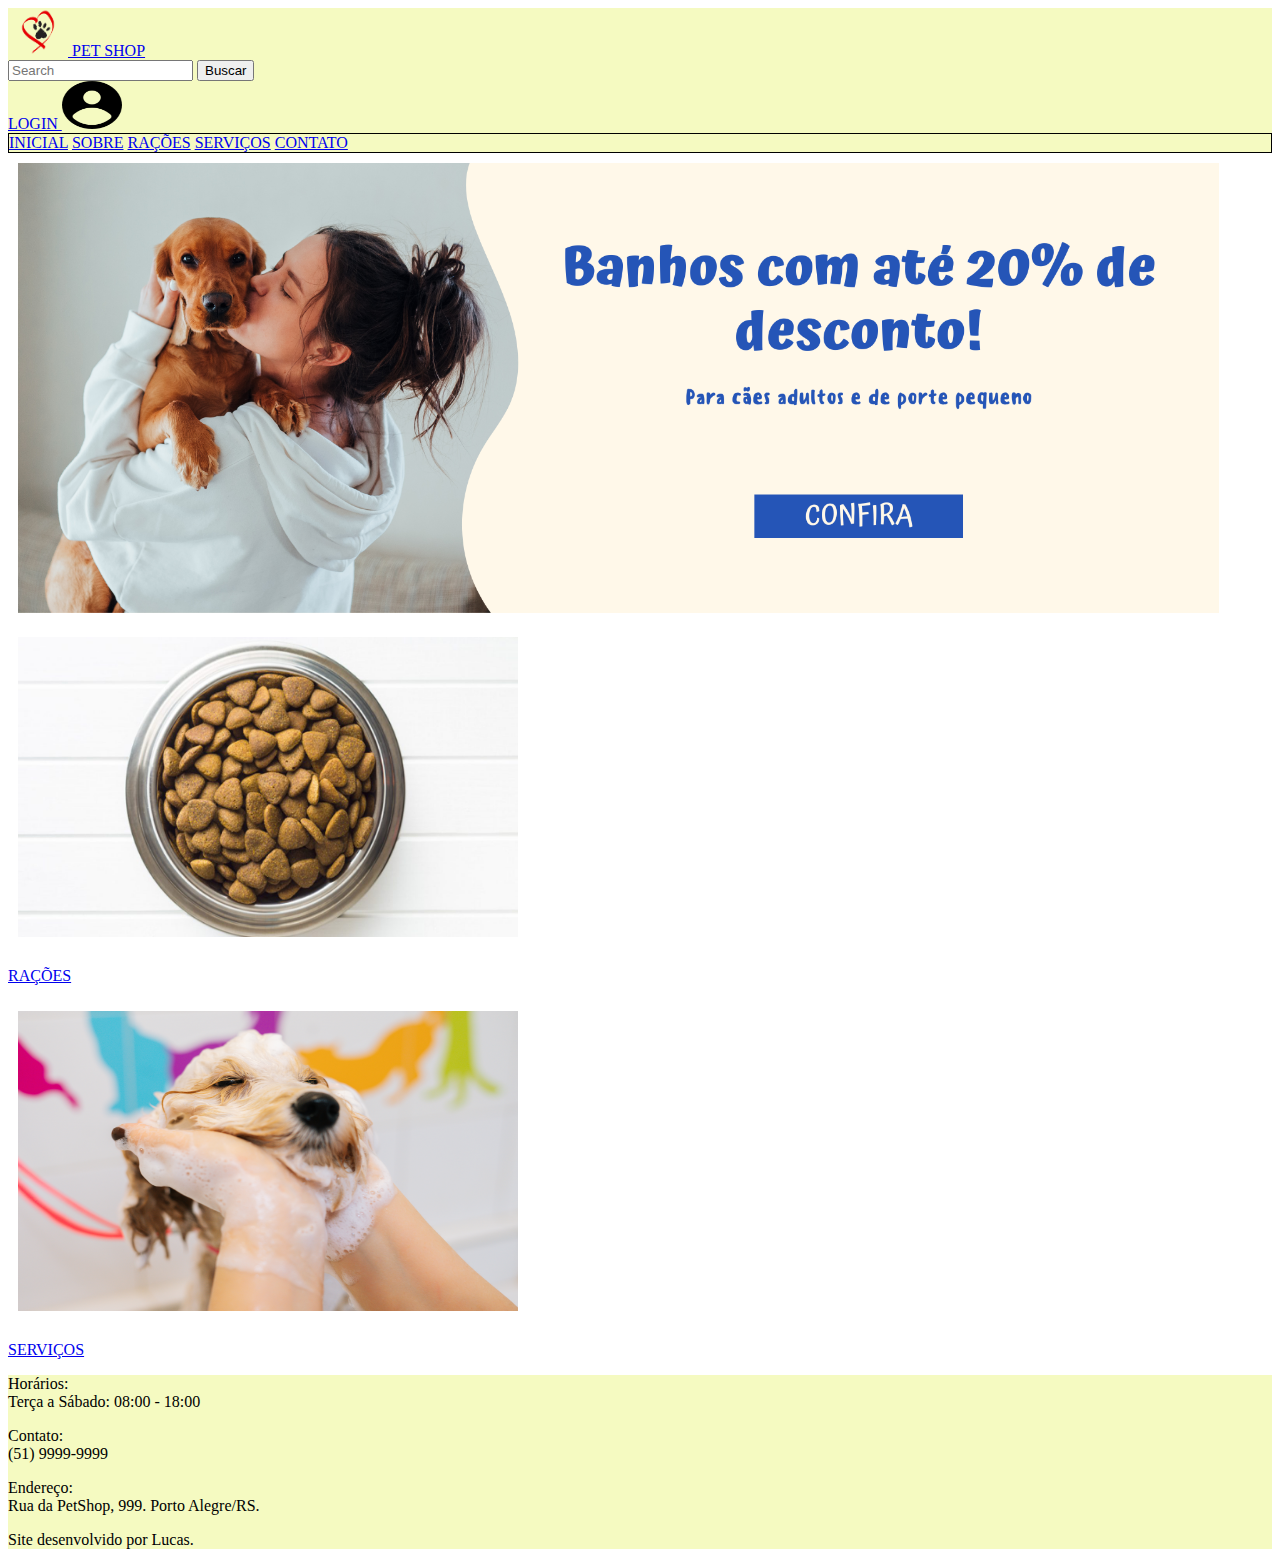
<file: Projeto 2/index.html>
<!DOCTYPE html>
<html lang="pt-br">
  <head>
    <meta charset="utf-8" />
    <meta name="viewport" content="width=device-width, initial-scale=1" />
    <title>INICIAL - PetShop</title>
    <link
      href="https://cdn.jsdelivr.net/npm/bootstrap@5.3.1/dist/css/bootstrap.min.css"
      rel="stylesheet"
      integrity="sha384-4bw+/aepP/YC94hEpVNVgiZdgIC5+VKNBQNGCHeKRQN+PtmoHDEXuppvnDJzQIu9"
      crossorigin="anonymous"
    />
    <link rel="stylesheet" href="./assets/css/style.css" />
  </head>
  <body>
    <header>
      <nav class="navbar">
        <div class="container-fluid">
          <a class="navbar-brand" href="./index.html">
            <img
              src="./assets/img/logo.png"
              alt="Bootstrap"
              width="60"
              height="48"
            />
            PET SHOP</a
          >
          <div class="col-6">
            <form class="d-flex" role="search">
              <input
                class="form-control me-2"
                type="search"
                placeholder="Search"
                aria-label="Search"
              />
              <button class="btn btn-outline-success" type="submit">
                Buscar
              </button>
            </form>
          </div>
          <a class="navbar-brand" href="./login.html"
            >LOGIN
            <img
              src="./assets/img/login.png"
              alt="Bootstrap"
              width="60"
              height="48"
            />
          </a>
        </div>
      </nav>
      <nav class="navbar navbar-expand-lg" style="border: 1px black solid">
        <div class="container-fluid">
          <div
            class="collapse navbar-collapse d-flex justify-content-center"
            id="navbarNavAltMarkup"
          >
            <div class="navbar-nav">
              <a class="nav-link active" aria-current="page" href="./index.html"
                >INICIAL</a
              >
              <a class="nav-link" href="./sobre.html">SOBRE</a>
              <a class="nav-link" href="./racoes.html">RAÇÕES</a>
              <a class="nav-link" href="./servicos.html">SERVIÇOS</a>
              <a class="nav-link" href="./contato.html">CONTATO</a>
            </div>
          </div>
        </div>
      </nav>
    </header>
    <section>
      <div class="text-center">
        <a href="./banho.html">
          <img
            src="./assets/img/banner.png"
            class="rounded"
            alt="banner promoção"
            style="width: 95%; margin: 10px; height: 450px"
        /></a>
      </div>
      <div class="container text-center">
        <div class="row">
          <div class="col">
            <a href="./racoes.html">
              <img
                src="./assets/img/racao.jpg"
                class="img-thumbnail produtos"
                alt="rações"
              />
              <p>RAÇÕES</p></a
            >
          </div>
          <div class="col">
            <a href="./servicos.html"
              ><img
                src="./assets/img/banho.png"
                class="img-thumbnail produtos"
                alt="rações"
              />
              <p>SERVIÇOS</p></a
            >
          </div>
        </div>
      </div>
    </section>
    <footer>
      <div class="container text-center">
        <div class="row">
          <div class="col">
            <p>
              Horários:<br />
              Terça a Sábado: 08:00 - 18:00
            </p>
            <p>
              Contato:<br />
              (51) 9999-9999
            </p>
          </div>
          <div class="col">
            <p>
              Endereço:<br />
              Rua da PetShop, 999. Porto Alegre/RS.
            </p>
            <p>Site desenvolvido por Lucas.</p>
          </div>
        </div>
      </div>
    </footer>
    <script
      src="https://cdn.jsdelivr.net/npm/bootstrap@5.3.1/dist/js/bootstrap.bundle.min.js"
      integrity="sha384-HwwvtgBNo3bZJJLYd8oVXjrBZt8cqVSpeBNS5n7C8IVInixGAoxmnlMuBnhbgrkm"
      crossorigin="anonymous"
    ></script>
  </body>
</html>
</file>
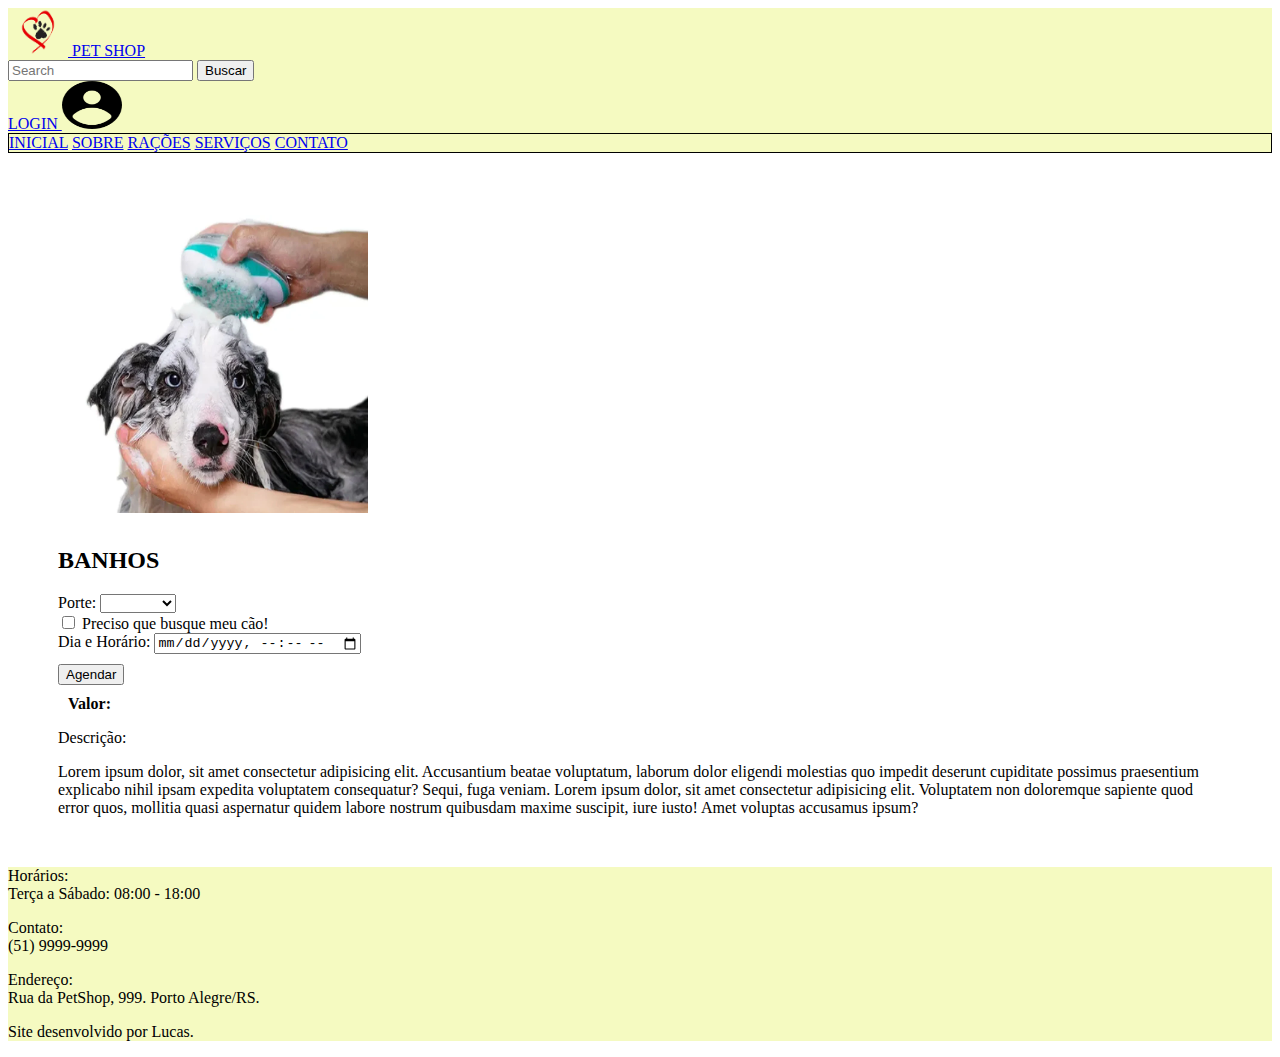
<file: Projeto 2/banho.html>
<!DOCTYPE html>
<html lang="pt-br">
  <head>
    <meta charset="utf-8" />
    <meta name="viewport" content="width=device-width, initial-scale=1" />
    <title>Banhos - PetShop</title>
    <link
      href="https://cdn.jsdelivr.net/npm/bootstrap@5.3.1/dist/css/bootstrap.min.css"
      rel="stylesheet"
      integrity="sha384-4bw+/aepP/YC94hEpVNVgiZdgIC5+VKNBQNGCHeKRQN+PtmoHDEXuppvnDJzQIu9"
      crossorigin="anonymous"
    />
    <link rel="stylesheet" href="./assets/css/style.css" />
    <script src="./js/index.js"></script>
  </head>
  <body>
    <header>
      <nav class="navbar">
        <div class="container-fluid">
          <a class="navbar-brand" href="./index.html">
            <img
              src="./assets/img/logo.png"
              alt="Bootstrap"
              width="60"
              height="48"
            />
            PET SHOP</a
          >
          <div class="col-6"><form class="d-flex" role="search">
            <input
              class="form-control me-2"
              type="search"
              placeholder="Search"
              aria-label="Search"
            />
            <button class="btn btn-outline-success" type="submit">
              Buscar
            </button>
          </form></div>
          <a class="navbar-brand" href="./login.html"
            >LOGIN
            <img
              src="./assets/img/login.png"
              alt="Bootstrap"
              width="60"
              height="48"
            />
          </a>
        </div>
      </nav>
      <nav class="navbar navbar-expand-lg" style="border: 1px black solid">
        <div class="container-fluid">
          <div
            class="collapse navbar-collapse d-flex justify-content-center"
            id="navbarNavAltMarkup"
          >
            <div class="navbar-nav">
              <a class="nav-link" href="./index.html">INICIAL</a>
              <a class="nav-link" href="./sobre.html">SOBRE</a>
              <a class="nav-link" href="./racoes.html">RAÇÕES</a>
              <a
                class="nav-link active"
                aria-current="page"
                href="./servicos.html"
                >SERVIÇOS</a
              >
              <a class="nav-link" href="./contato.html">CONTATO</a>
            </div>
          </div>
        </div>
      </nav>
    </header>
    <section>
      <div class="container text-center" style="margin: 50px">
        <div class="row">
          <div class="col">
            <img
              src="./assets/img/banho2.webp"
              class="img-thumbnail racoes"
              alt="banho"
            />
          </div>
          <div class="col">
            <h2>BANHOS</h2>
            <form action="" class="text-start">
              <label class="form-label" for="porte">Porte: </label>
              <select
                class="form-select"
                name="porte"
                id="porte"
                onchange="valor()"
              >
                <option selected></option>
                <option value="p">Pequeno</option>
                <option value="m">Médio</option>
                <option value="g">Grande</option>
                <option value="gg">Gigante</option>
              </select>
              <div class="form-check" id="telebusca">
                <input
                  class="form-check-input"
                  type="checkbox"
                  value="s"
                  id="telebusca"
                />
                <label class="form-check-label" for="telebusca">
                  Preciso que busque meu cão!
                </label>
              </div>
              <label class="form-label" for="agendar">Dia e Horário: </label>
              <input
                type="datetime-local"
                class="form-control"
                name="agendar"
                id="agendar"
              />
              <div
                class="d-flex justify-content-center"
                style="margin-top: 10px"
              >
                <button
                  type="submit"
                  class="btn btn-danger"
                  onclick="agendado()"
                >
                  Agendar
                </button>
              </div>
            </form>
            <h4 style="margin: 10px">Valor: <span id="valor"></span></h4>
          </div>
        </div>
        <div class="row">
          <p>Descrição:</p>
          <p class="border p-3">
            Lorem ipsum dolor, sit amet consectetur adipisicing elit.
            Accusantium beatae voluptatum, laborum dolor eligendi molestias quo
            impedit deserunt cupiditate possimus praesentium explicabo nihil
            ipsam expedita voluptatem consequatur? Sequi, fuga veniam. Lorem
            ipsum dolor, sit amet consectetur adipisicing elit. Voluptatem non
            doloremque sapiente quod error quos, mollitia quasi aspernatur
            quidem labore nostrum quibusdam maxime suscipit, iure iusto! Amet
            voluptas accusamus ipsum?
          </p>
        </div>
      </div>
    </section>
    <footer>
      <div class="container text-center">
        <div class="row">
          <div class="col">
            <p>
              Horários:<br />
              Terça a Sábado: 08:00 - 18:00
            </p>
            <p>
              Contato:<br />
              (51) 9999-9999
            </p>
          </div>
          <div class="col">
            <p>
              Endereço:<br />
              Rua da PetShop, 999. Porto Alegre/RS.
            </p>
            <p>Site desenvolvido por Lucas.</p>
          </div>
        </div>
      </div>
    </footer>
    <script
      src="https://cdn.jsdelivr.net/npm/bootstrap@5.3.1/dist/js/bootstrap.bundle.min.js"
      integrity="sha384-HwwvtgBNo3bZJJLYd8oVXjrBZt8cqVSpeBNS5n7C8IVInixGAoxmnlMuBnhbgrkm"
      crossorigin="anonymous"
    ></script>
  </body>
</html>
</file>
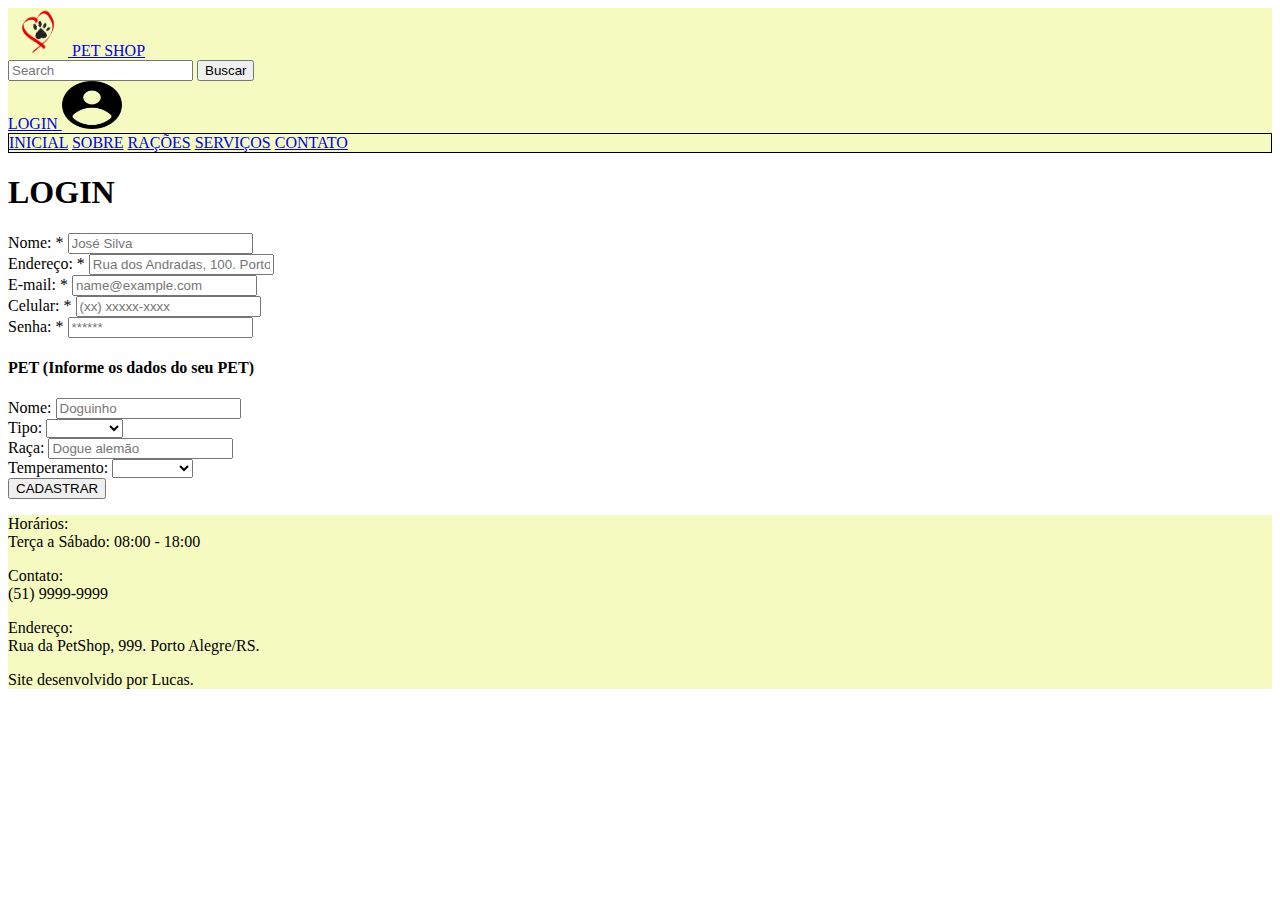
<file: Projeto 2/cadastrar.html>
<!DOCTYPE html>
<html lang="pt-br">
  <head>
    <meta charset="utf-8" />
    <meta name="viewport" content="width=device-width, initial-scale=1" />
    <title>Cadastrar - PetShop</title>
    <link
      href="https://cdn.jsdelivr.net/npm/bootstrap@5.3.1/dist/css/bootstrap.min.css"
      rel="stylesheet"
      integrity="sha384-4bw+/aepP/YC94hEpVNVgiZdgIC5+VKNBQNGCHeKRQN+PtmoHDEXuppvnDJzQIu9"
      crossorigin="anonymous"
    />
    <link rel="stylesheet" href="./assets/css/style.css" />
    <script src="./js/index.js"></script>
  </head>
  <body>
    <header>
      <nav class="navbar">
        <div class="container-fluid">
          <a class="navbar-brand" href="./index.html">
            <img
              src="./assets/img/logo.png"
              alt="Bootstrap"
              width="60"
              height="48"
            />
            PET SHOP</a
          >
          <div class="col-6"><form class="d-flex" role="search">
            <input
              class="form-control me-2"
              type="search"
              placeholder="Search"
              aria-label="Search"
            />
            <button class="btn btn-outline-success" type="submit">
              Buscar
            </button>
          </form></div>
          <a class="navbar-brand" href="./login.html"
            >LOGIN
            <img
              src="./assets/img/login.png"
              alt="Bootstrap"
              width="60"
              height="48"
            />
          </a>
        </div>
      </nav>
      <nav class="navbar navbar-expand-lg" style="border: 1px black solid">
        <div class="container-fluid">
          <div
            class="collapse navbar-collapse d-flex justify-content-center"
            id="navbarNavAltMarkup"
          >
            <div class="navbar-nav">
              <a class="nav-link" href="./index.html">INICIAL</a>
              <a class="nav-link" href="./sobre.html">SOBRE</a>
              <a class="nav-link" href="./racoes.html">RAÇÕES</a>
              <a class="nav-link" href="./servicos.html">SERVIÇOS</a>
              <a class="nav-link" href="./contato.html">CONTATO</a>
            </div>
          </div>
        </div>
      </nav>
    </header>
    <section>
      <div class="container">
        <h1 class="text-center">LOGIN</h1>
        <form action="">
          <div class="mb-3">
            <label for="nome" class="form-label">Nome: *</label>
            <input
              type="text"
              class="form-control"
              id="nome"
              placeholder="José Silva"
              required
            />
          </div>
          <div class="mb-3">
            <label for="endereco" class="form-label">Endereço: *</label>
            <input
              type="text"
              class="form-control"
              id="endereco"
              placeholder="Rua dos Andradas, 100. Porto Alegre-RS"
              required
            />
          </div>
          <div class="mb-3">
            <label for="email" class="form-label">E-mail: *</label>
            <input
              type="email"
              class="form-control"
              id="email"
              placeholder="name@example.com"
              required
            />
          </div>
          <div class="mb-3">
            <label for="celular" class="form-label">Celular: *</label>
            <input
              type="tel"
              class="form-control"
              id="celular"
              placeholder="(xx) xxxxx-xxxx"
              required
            />
          </div>
          <div class="mb-3">
            <label for="senha" class="form-label">Senha: *</label>
            <input
              type="password"
              class="form-control"
              id="senha"
              placeholder="******"
              required
            />
            <h4 class="text-center mt-3">PET (Informe os dados do seu PET)</h4>
            <div class="mb-3">
              <label for="nomePet" class="form-label">Nome:</label>
              <input
                type="text"
                class="form-control"
                id="nomePet"
                placeholder="Doguinho"
              />
            </div>
            <div class="mb-3">
              <label class="form-label" for="tipo">Tipo: </label>
              <select class="form-select" name="tipo" id="tipo">
                <option selected></option>
                <option value="Cachorro">Cachorro</option>
                <option value="Gato">Gato</option>
              </select>
            </div>
            <div class="mb-3">
              <label for="raca" class="form-label">Raça:</label>
              <input
                type="text"
                class="form-control"
                id="raça"
                placeholder="Dogue alemão"
              />
            </div>
            <div class="mb-3">
              <label class="form-label" for="temperamento"
                >Temperamento:
              </label>
              <select class="form-select" name="temperamento" id="temperamento">
                <option selected></option>
                <option value="docil">Dócil</option>
                <option value="agressivo">Agressivo</option>
                <option value="medroso">Medroso</option>
              </select>
            </div>
            <div class="d-flex justify-content-center">
              <button
                type="submit"
                class="btn btn-danger mt-3"
                onclick="cadastrar()"
              >
                CADASTRAR
              </button>
            </div>
          </div>
        </form>
      </div>
    </section>
    <footer>
      <div class="container text-center">
        <div class="row">
          <div class="col">
            <p>
              Horários:<br />
              Terça a Sábado: 08:00 - 18:00
            </p>
            <p>
              Contato:<br />
              (51) 9999-9999
            </p>
          </div>
          <div class="col">
            <p>
              Endereço:<br />
              Rua da PetShop, 999. Porto Alegre/RS.
            </p>
            <p>Site desenvolvido por Lucas.</p>
          </div>
        </div>
      </div>
    </footer>
    <script
      src="https://cdn.jsdelivr.net/npm/bootstrap@5.3.1/dist/js/bootstrap.bundle.min.js"
      integrity="sha384-HwwvtgBNo3bZJJLYd8oVXjrBZt8cqVSpeBNS5n7C8IVInixGAoxmnlMuBnhbgrkm"
      crossorigin="anonymous"
    ></script>
  </body>
</html>
</file>
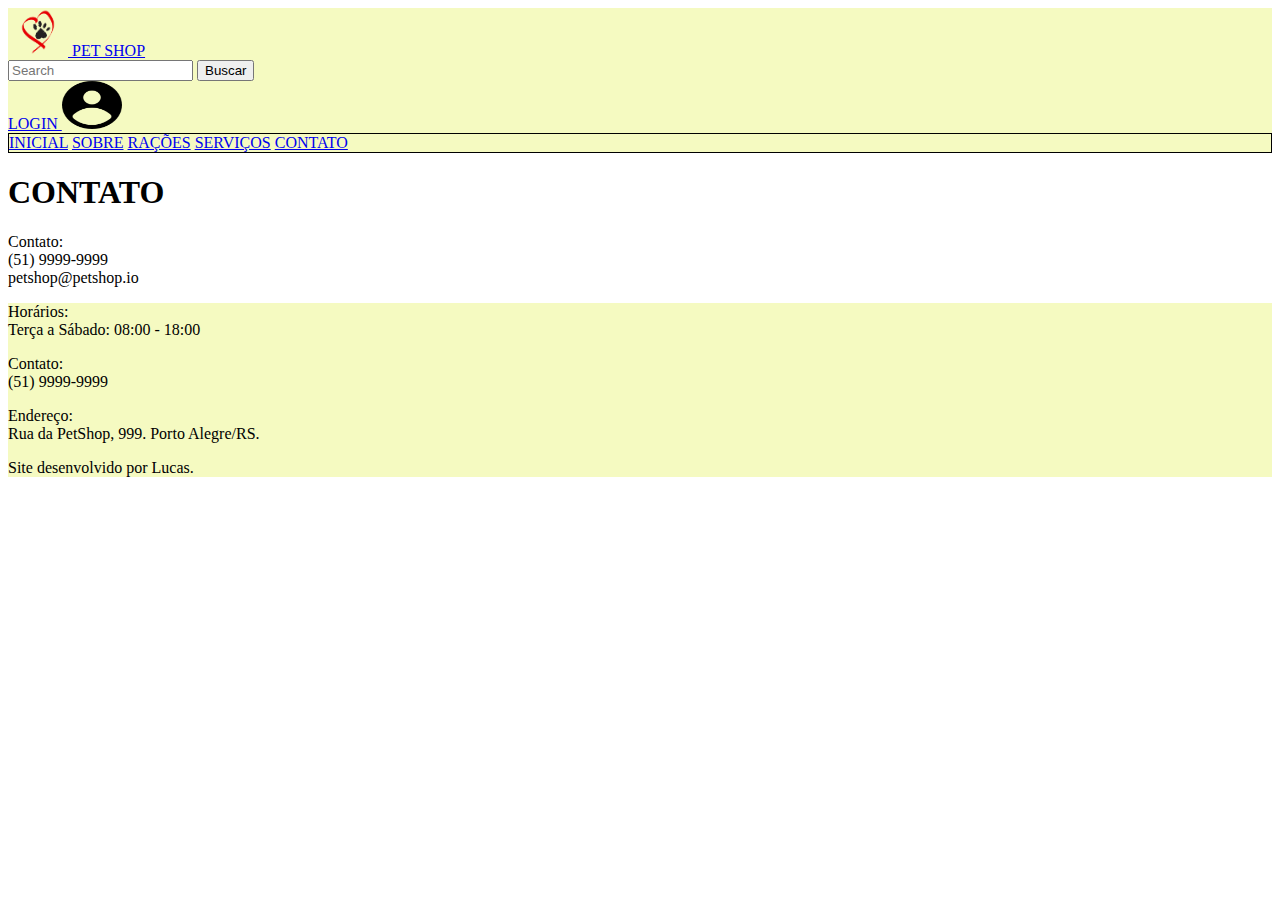
<file: Projeto 2/contato.html>
<!DOCTYPE html>
<html lang="pt-br">
  <head>
    <meta charset="utf-8" />
    <meta name="viewport" content="width=device-width, initial-scale=1" />
    <title>Contato - PetShop</title>
    <link
      href="https://cdn.jsdelivr.net/npm/bootstrap@5.3.1/dist/css/bootstrap.min.css"
      rel="stylesheet"
      integrity="sha384-4bw+/aepP/YC94hEpVNVgiZdgIC5+VKNBQNGCHeKRQN+PtmoHDEXuppvnDJzQIu9"
      crossorigin="anonymous"
    />
    <link rel="stylesheet" href="./assets/css/style.css" />
  </head>
  <body>
    <header>
      <nav class="navbar">
        <div class="container-fluid">
          <a class="navbar-brand" href="./index.html">
            <img
              src="./assets/img/logo.png"
              alt="Bootstrap"
              width="60"
              height="48"
            />
            PET SHOP</a
          >
          <div class="col-6"><form class="d-flex" role="search">
            <input
              class="form-control me-2"
              type="search"
              placeholder="Search"
              aria-label="Search"
            />
            <button class="btn btn-outline-success" type="submit">
              Buscar
            </button>
          </form></div>
          <a class="navbar-brand" href="./login.html"
            >LOGIN
            <img
              src="./assets/img/login.png"
              alt="Bootstrap"
              width="60"
              height="48"
            />
          </a>
        </div>
      </nav>
      <nav class="navbar navbar-expand-lg" style="border: 1px black solid">
        <div class="container-fluid">
          <div
            class="collapse navbar-collapse d-flex justify-content-center"
            id="navbarNavAltMarkup"
          >
            <div class="navbar-nav">
              <a class="nav-link" href="index.html">INICIAL</a>
              <a class="nav-link" href="./sobre.html">SOBRE</a>
              <a class="nav-link" href="./racoes.html">RAÇÕES</a>
              <a class="nav-link" href="./servicos.html">SERVIÇOS</a>
              <a
                class="nav-link active"
                aria-current="page"
                href="./contato.html"
                >CONTATO</a
              >
            </div>
          </div>
        </div>
      </nav>
    </header>
    <section>
      <div class="container text-center">
        <h1>CONTATO</h1>
        <p class="border p-3">
          Contato: <br />
          (51) 9999-9999 <br />
          petshop@petshop.io
        </p>
      </div>
    </section>
    <footer>
      <div class="container text-center">
        <div class="row">
          <div class="col">
            <p>
              Horários:<br />
              Terça a Sábado: 08:00 - 18:00
            </p>
            <p>
              Contato:<br />
              (51) 9999-9999
            </p>
          </div>
          <div class="col">
            <p>
              Endereço:<br />
              Rua da PetShop, 999. Porto Alegre/RS.
            </p>
            <p>Site desenvolvido por Lucas.</p>
          </div>
        </div>
      </div>
    </footer>
    <script
      src="https://cdn.jsdelivr.net/npm/bootstrap@5.3.1/dist/js/bootstrap.bundle.min.js"
      integrity="sha384-HwwvtgBNo3bZJJLYd8oVXjrBZt8cqVSpeBNS5n7C8IVInixGAoxmnlMuBnhbgrkm"
      crossorigin="anonymous"
    ></script>
  </body>
</html>
</file>
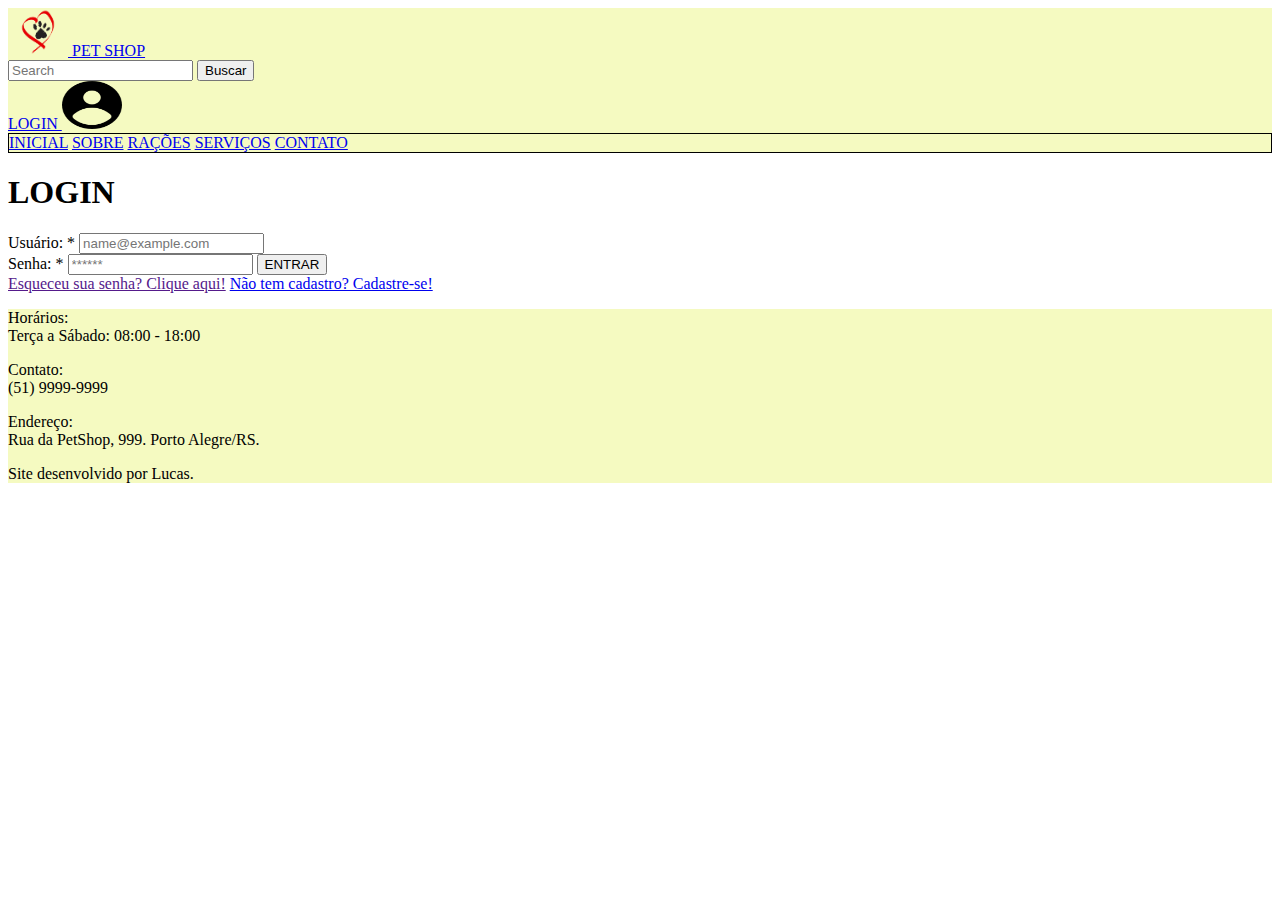
<file: Projeto 2/login.html>
<!DOCTYPE html>
<html lang="pt-br">
  <head>
    <meta charset="utf-8" />
    <meta name="viewport" content="width=device-width, initial-scale=1" />
    <title>Login - PetShop</title>
    <link
      href="https://cdn.jsdelivr.net/npm/bootstrap@5.3.1/dist/css/bootstrap.min.css"
      rel="stylesheet"
      integrity="sha384-4bw+/aepP/YC94hEpVNVgiZdgIC5+VKNBQNGCHeKRQN+PtmoHDEXuppvnDJzQIu9"
      crossorigin="anonymous"
    />
    <link rel="stylesheet" href="./assets/css/style.css" />
    <script src="./js/index.js"></script>
  </head>
  <body>
    <header>
      <nav class="navbar">
        <div class="container-fluid">
          <a class="navbar-brand" href="./index.html">
            <img
              src="./assets/img/logo.png"
              alt="Bootstrap"
              width="60"
              height="48"
            />
            PET SHOP</a
          >
          <div class="col-6"><form class="d-flex" role="search">
            <input
              class="form-control me-2"
              type="search"
              placeholder="Search"
              aria-label="Search"
            />
            <button class="btn btn-outline-success" type="submit">
              Buscar
            </button>
          </form></div>
          <a class="navbar-brand" href="./login.html"
            >LOGIN
            <img
              src="./assets/img/login.png"
              alt="Bootstrap"
              width="60"
              height="48"
            />
          </a>
        </div>
      </nav>
      <nav class="navbar navbar-expand-lg" style="border: 1px black solid">
        <div class="container-fluid">
          <div
            class="collapse navbar-collapse d-flex justify-content-center"
            id="navbarNavAltMarkup"
          >
            <div class="navbar-nav">
              <a class="nav-link" href="./index.html">INICIAL</a>
              <a class="nav-link" href="./sobre.html">SOBRE</a>
              <a class="nav-link" href="./racoes.html">RAÇÕES</a>
              <a class="nav-link" href="./servicos.html">SERVIÇOS</a>
              <a class="nav-link" href="./contato.html">CONTATO</a>
            </div>
          </div>
        </div>
      </nav>
    </header>
    <section>
      <div class="container text-center col-6">
        <h1>LOGIN</h1>
        <form action="">
          <div class="mb-3">
            <label for="login" class="form-label">Usuário: *</label>
            <input
              type="email"
              class="form-control text-center"
              id="login"
              placeholder="name@example.com"
              required
            />
          </div>
          <div class="mb-3">
            <label for="senha" class="form-label">Senha: *</label>
            <input
              type="password"
              class="form-control text-center"
              id="senha"
              placeholder="******"
              required
            />
            <button
              type="submit"
              class="btn btn-danger mt-3"
              onclick="entrar()"
            >
              ENTRAR
            </button>
          </div>
        </form>
        <a
          class="row d-flex justify-content-center"
          href=""
          onclick="senhaEmail()"
          >Esqueceu sua senha? Clique aqui!</a
        >
        <a class="row d-flex justify-content-center" href="./cadastrar.html"
          >Não tem cadastro? Cadastre-se!</a
        >
      </div>
    </section>
    <footer>
      <div class="container text-center">
        <div class="row">
          <div class="col">
            <p>
              Horários:<br />
              Terça a Sábado: 08:00 - 18:00
            </p>
            <p>
              Contato:<br />
              (51) 9999-9999
            </p>
          </div>
          <div class="col">
            <p>
              Endereço:<br />
              Rua da PetShop, 999. Porto Alegre/RS.
            </p>
            <p>Site desenvolvido por Lucas.</p>
          </div>
        </div>
      </div>
    </footer>
    <script
      src="https://cdn.jsdelivr.net/npm/bootstrap@5.3.1/dist/js/bootstrap.bundle.min.js"
      integrity="sha384-HwwvtgBNo3bZJJLYd8oVXjrBZt8cqVSpeBNS5n7C8IVInixGAoxmnlMuBnhbgrkm"
      crossorigin="anonymous"
    ></script>
  </body>
</html>
</file>
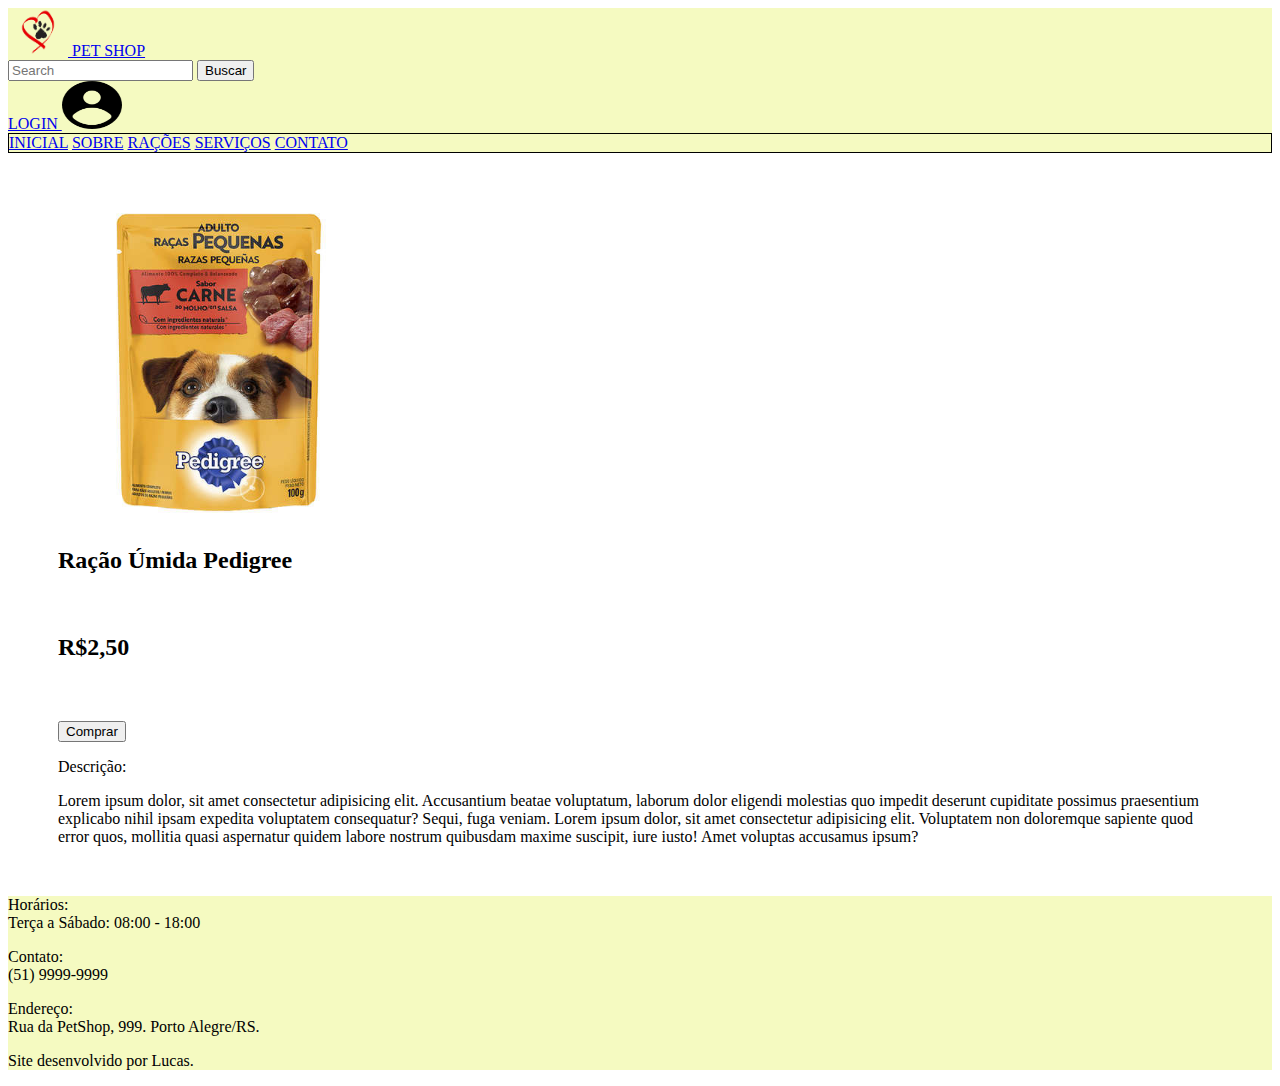
<file: Projeto 2/pedigree.html>
<!DOCTYPE html>
<html lang="pt-br">
  <head>
    <meta charset="utf-8" />
    <meta name="viewport" content="width=device-width, initial-scale=1" />
    <title>Ração úmida - PetShop</title>
    <link
      href="https://cdn.jsdelivr.net/npm/bootstrap@5.3.1/dist/css/bootstrap.min.css"
      rel="stylesheet"
      integrity="sha384-4bw+/aepP/YC94hEpVNVgiZdgIC5+VKNBQNGCHeKRQN+PtmoHDEXuppvnDJzQIu9"
      crossorigin="anonymous"
    />
    <link rel="stylesheet" href="./assets/css/style.css" />
  </head>
  <body>
    <header>
      <nav class="navbar">
        <div class="container-fluid">
          <a class="navbar-brand" href="./index.html">
            <img
              src="./assets/img/logo.png"
              alt="Bootstrap"
              width="60"
              height="48"
            />
            PET SHOP</a
          >
          <div class="col-6"><form class="d-flex" role="search">
            <input
              class="form-control me-2"
              type="search"
              placeholder="Search"
              aria-label="Search"
            />
            <button class="btn btn-outline-success" type="submit">
              Buscar
            </button>
          </form></div>
          <a class="navbar-brand" href="./login.html"
            >LOGIN
            <img
              src="./assets/img/login.png"
              alt="Bootstrap"
              width="60"
              height="48"
            />
          </a>
        </div>
      </nav>
      <nav class="navbar navbar-expand-lg" style="border: 1px black solid">
        <div class="container-fluid">
          <div
            class="collapse navbar-collapse d-flex justify-content-center"
            id="navbarNavAltMarkup"
          >
            <div class="navbar-nav">
              <a class="nav-link" href="./index.html">INICIAL</a>
              <a class="nav-link" href="./sobre.html">SOBRE</a>
              <a
                class="nav-link active"
                aria-current="page"
                href="./racoes.html"
                >RAÇÕES</a
              >
              <a class="nav-link" href="./servicos.html">SERVIÇOS</a>
              <a class="nav-link" href="./contato.html">CONTATO</a>
            </div>
          </div>
        </div>
      </nav>
    </header>
    <section>
      <div class="container text-center" style="margin: 50px">
        <div class="row">
          <div class="col">
            <img
              src="./assets/img/pedigree.jpg"
              class="img-thumbnail racoes"
              alt="ração pedigree úmida"
            />
          </div>
          <div class="col infos">
            <h2>Ração Úmida Pedigree</h2>
            <h2>R$2,50</h2>
            <button type="button" class="btn btn-danger">Comprar</button>
          </div>
        </div>
        <div class="row">
          <p>Descrição:</p>
          <p class="border p-3">
            Lorem ipsum dolor, sit amet consectetur adipisicing elit.
            Accusantium beatae voluptatum, laborum dolor eligendi molestias quo
            impedit deserunt cupiditate possimus praesentium explicabo nihil
            ipsam expedita voluptatem consequatur? Sequi, fuga veniam. Lorem
            ipsum dolor, sit amet consectetur adipisicing elit. Voluptatem non
            doloremque sapiente quod error quos, mollitia quasi aspernatur
            quidem labore nostrum quibusdam maxime suscipit, iure iusto! Amet
            voluptas accusamus ipsum?
          </p>
        </div>
      </div>
    </section>
    <footer>
      <div class="container text-center">
        <div class="row">
          <div class="col">
            <p>
              Horários:<br />
              Terça a Sábado: 08:00 - 18:00
            </p>
            <p>
              Contato:<br />
              (51) 9999-9999
            </p>
          </div>
          <div class="col">
            <p>
              Endereço:<br />
              Rua da PetShop, 999. Porto Alegre/RS.
            </p>
            <p>Site desenvolvido por Lucas.</p>
          </div>
        </div>
      </div>
    </footer>
    <script
      src="https://cdn.jsdelivr.net/npm/bootstrap@5.3.1/dist/js/bootstrap.bundle.min.js"
      integrity="sha384-HwwvtgBNo3bZJJLYd8oVXjrBZt8cqVSpeBNS5n7C8IVInixGAoxmnlMuBnhbgrkm"
      crossorigin="anonymous"
    ></script>
  </body>
</html>
</file>
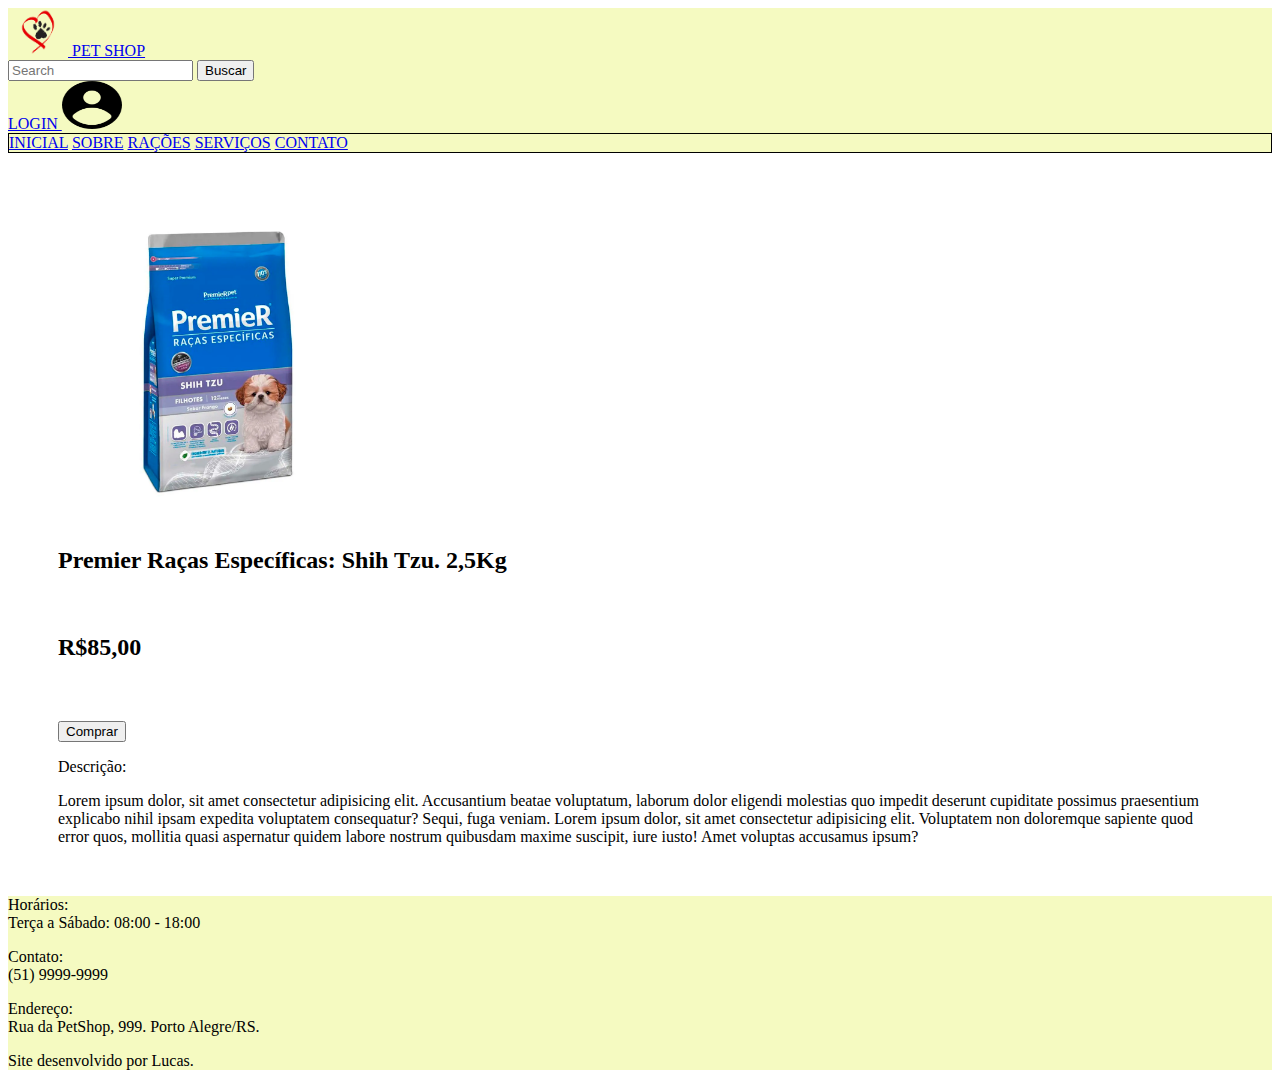
<file: Projeto 2/premier.html>
<!DOCTYPE html>
<html lang="pt-br">
  <head>
    <meta charset="utf-8" />
    <meta name="viewport" content="width=device-width, initial-scale=1" />
    <title>Ração seca - PetShop</title>
    <link
      href="https://cdn.jsdelivr.net/npm/bootstrap@5.3.1/dist/css/bootstrap.min.css"
      rel="stylesheet"
      integrity="sha384-4bw+/aepP/YC94hEpVNVgiZdgIC5+VKNBQNGCHeKRQN+PtmoHDEXuppvnDJzQIu9"
      crossorigin="anonymous"
    />
    <link rel="stylesheet" href="./assets/css/style.css" />
  </head>
  <body>
    <header>
      <nav class="navbar">
        <div class="container-fluid">
          <a class="navbar-brand" href="./index.html">
            <img
              src="./assets/img/logo.png"
              alt="Bootstrap"
              width="60"
              height="48"
            />
            PET SHOP</a
          >
          <div class="col-6">
            <form class="d-flex" role="search">
              <input
                class="form-control me-2"
                type="search"
                placeholder="Search"
                aria-label="Search"
              />
              <button class="btn btn-outline-success" type="submit">
                Buscar
              </button>
            </form>
          </div>
          <a class="navbar-brand" href="./login.html"
            >LOGIN
            <img
              src="./assets/img/login.png"
              alt="Bootstrap"
              width="60"
              height="48"
            />
          </a>
        </div>
      </nav>
      <nav class="navbar navbar-expand-lg" style="border: 1px black solid">
        <div class="container-fluid">
          <div
            class="collapse navbar-collapse d-flex justify-content-center"
            id="navbarNavAltMarkup"
          >
            <div class="navbar-nav">
              <a class="nav-link" href="./index.html">INICIAL</a>
              <a class="nav-link" href="./sobre.html">SOBRE</a>
              <a
                class="nav-link active"
                aria-current="page"
                href="./racoes.html"
                >RAÇÕES</a
              >
              <a class="nav-link" href="./servicos.html">SERVIÇOS</a>
              <a class="nav-link" href="./contato.html">CONTATO</a>
            </div>
          </div>
        </div>
      </nav>
    </header>
    <section>
      <div class="container text-center" style="margin: 50px">
        <div class="row">
          <div class="col">
            <img
              src="./assets/img/premier.webp"
              class="img-thumbnail racoes"
              alt="premier shih tzu"
            />
          </div>
          <div class="col infos">
            <h2>Premier Raças Específicas: Shih Tzu. 2,5Kg</h2>
            <h2>R$85,00</h2>
            <button type="button" class="btn btn-danger">Comprar</button>
          </div>
        </div>
        <div class="row">
          <p>Descrição:</p>
          <p class="border p-3">
            Lorem ipsum dolor, sit amet consectetur adipisicing elit.
            Accusantium beatae voluptatum, laborum dolor eligendi molestias quo
            impedit deserunt cupiditate possimus praesentium explicabo nihil
            ipsam expedita voluptatem consequatur? Sequi, fuga veniam. Lorem
            ipsum dolor, sit amet consectetur adipisicing elit. Voluptatem non
            doloremque sapiente quod error quos, mollitia quasi aspernatur
            quidem labore nostrum quibusdam maxime suscipit, iure iusto! Amet
            voluptas accusamus ipsum?
          </p>
        </div>
      </div>
    </section>
    <footer>
      <div class="container text-center">
        <div class="row">
          <div class="col">
            <p>
              Horários:<br />
              Terça a Sábado: 08:00 - 18:00
            </p>
            <p>
              Contato:<br />
              (51) 9999-9999
            </p>
          </div>
          <div class="col">
            <p>
              Endereço:<br />
              Rua da PetShop, 999. Porto Alegre/RS.
            </p>
            <p>Site desenvolvido por Lucas.</p>
          </div>
        </div>
      </div>
    </footer>
    <script
      src="https://cdn.jsdelivr.net/npm/bootstrap@5.3.1/dist/js/bootstrap.bundle.min.js"
      integrity="sha384-HwwvtgBNo3bZJJLYd8oVXjrBZt8cqVSpeBNS5n7C8IVInixGAoxmnlMuBnhbgrkm"
      crossorigin="anonymous"
    ></script>
  </body>
</html>
</file>
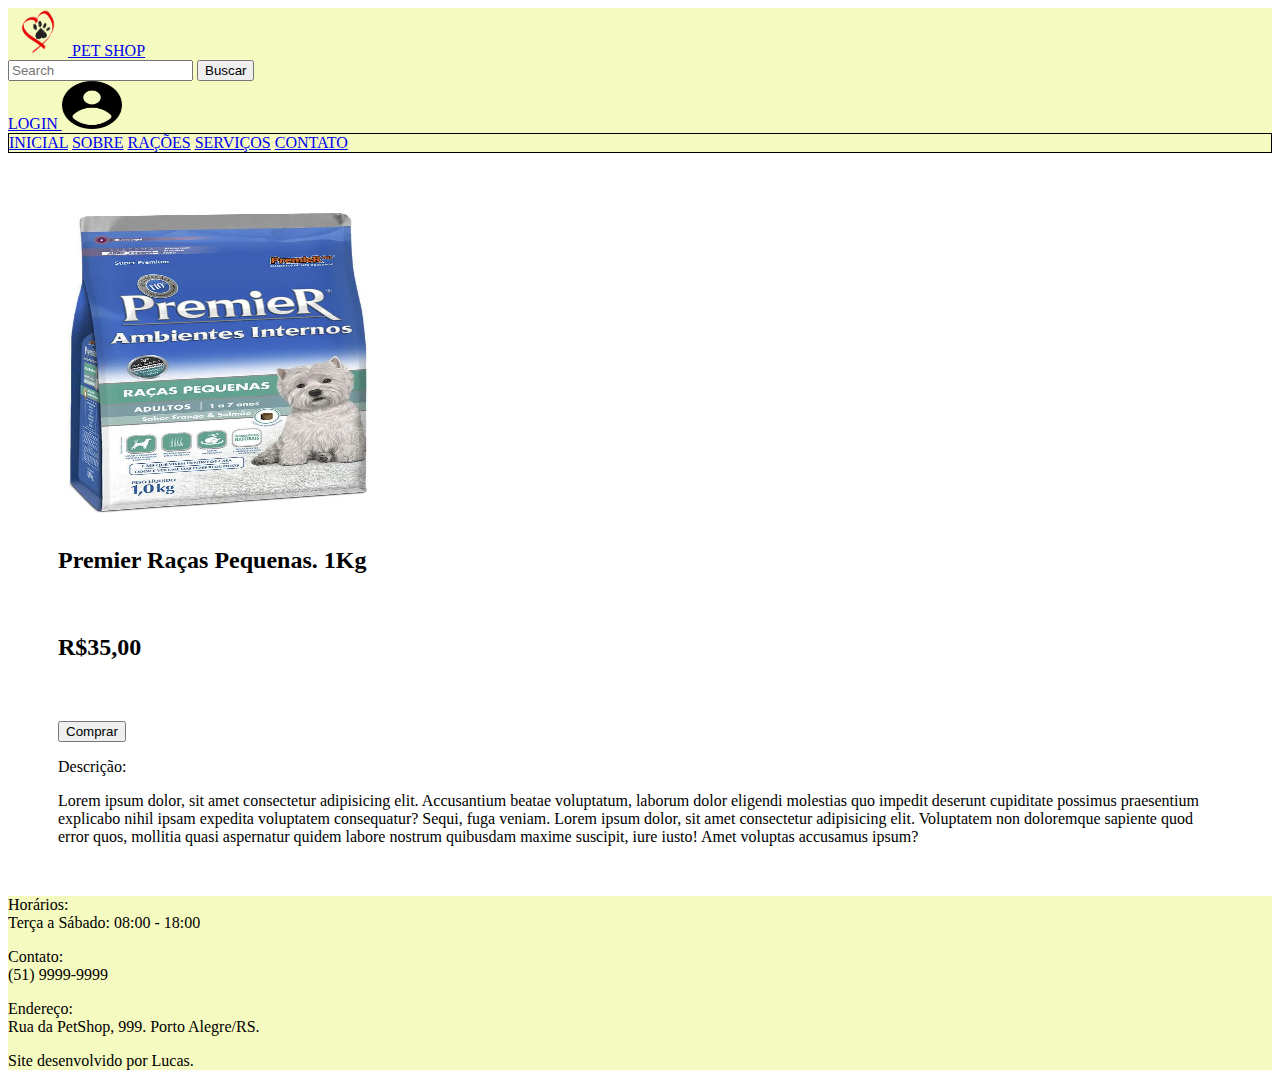
<file: Projeto 2/premierpequeno.html>
<!DOCTYPE html>
<html lang="pt-br">
  <head>
    <meta charset="utf-8" />
    <meta name="viewport" content="width=device-width, initial-scale=1" />
    <title>Ração seca - PetShop</title>
    <link
      href="https://cdn.jsdelivr.net/npm/bootstrap@5.3.1/dist/css/bootstrap.min.css"
      rel="stylesheet"
      integrity="sha384-4bw+/aepP/YC94hEpVNVgiZdgIC5+VKNBQNGCHeKRQN+PtmoHDEXuppvnDJzQIu9"
      crossorigin="anonymous"
    />
    <link rel="stylesheet" href="./assets/css/style.css" />
  </head>
  <body>
    <header>
      <nav class="navbar">
        <div class="container-fluid">
          <a class="navbar-brand" href="./index.html">
            <img
              src="./assets/img/logo.png"
              alt="Bootstrap"
              width="60"
              height="48"
            />
            PET SHOP</a
          >
          <div class="col-6"><form class="d-flex" role="search">
            <input
              class="form-control me-2"
              type="search"
              placeholder="Search"
              aria-label="Search"
            />
            <button class="btn btn-outline-success" type="submit">
              Buscar
            </button>
          </form></div>
          <a class="navbar-brand" href="./login.html"
            >LOGIN
            <img
              src="./assets/img/login.png"
              alt="Bootstrap"
              width="60"
              height="48"
            />
          </a>
        </div>
      </nav>
      <nav class="navbar navbar-expand-lg" style="border: 1px black solid">
        <div class="container-fluid">
          <div
            class="collapse navbar-collapse d-flex justify-content-center"
            id="navbarNavAltMarkup"
          >
            <div class="navbar-nav">
              <a class="nav-link" href="./index.html">INICIAL</a>
              <a class="nav-link" href="./sobre.html">SOBRE</a>
              <a
                class="nav-link active"
                aria-current="page"
                href="./racoes.html"
                >RAÇÕES</a
              >
              <a class="nav-link" href="./servicos.html">SERVIÇOS</a>
              <a class="nav-link" href="./contato.html">CONTATO</a>
            </div>
          </div>
        </div>
      </nav>
    </header>
    <section>
      <div class="container text-center" style="margin: 50px">
        <div class="row">
          <div class="col">
            <img
              src="./assets/img/premierinterno.webp"
              class="img-thumbnail racoes"
              alt="premier raças pequenas"
            />
          </div>
          <div class="col infos">
            <h2>Premier Raças Pequenas. 1Kg</h2>
            <h2>R$35,00</h2>
            <button type="button" class="btn btn-danger">Comprar</button>
          </div>
        </div>
        <div class="row">
          <p>Descrição:</p>
          <p class="border p-3">
            Lorem ipsum dolor, sit amet consectetur adipisicing elit.
            Accusantium beatae voluptatum, laborum dolor eligendi molestias quo
            impedit deserunt cupiditate possimus praesentium explicabo nihil
            ipsam expedita voluptatem consequatur? Sequi, fuga veniam. Lorem
            ipsum dolor, sit amet consectetur adipisicing elit. Voluptatem non
            doloremque sapiente quod error quos, mollitia quasi aspernatur
            quidem labore nostrum quibusdam maxime suscipit, iure iusto! Amet
            voluptas accusamus ipsum?
          </p>
        </div>
      </div>
    </section>
    <footer>
      <div class="container text-center">
        <div class="row">
          <div class="col">
            <p>
              Horários:<br />
              Terça a Sábado: 08:00 - 18:00
            </p>
            <p>
              Contato:<br />
              (51) 9999-9999
            </p>
          </div>
          <div class="col">
            <p>
              Endereço:<br />
              Rua da PetShop, 999. Porto Alegre/RS.
            </p>
            <p>Site desenvolvido por Lucas.</p>
          </div>
        </div>
      </div>
    </footer>
    <script
      src="https://cdn.jsdelivr.net/npm/bootstrap@5.3.1/dist/js/bootstrap.bundle.min.js"
      integrity="sha384-HwwvtgBNo3bZJJLYd8oVXjrBZt8cqVSpeBNS5n7C8IVInixGAoxmnlMuBnhbgrkm"
      crossorigin="anonymous"
    ></script>
  </body>
</html>
</file>
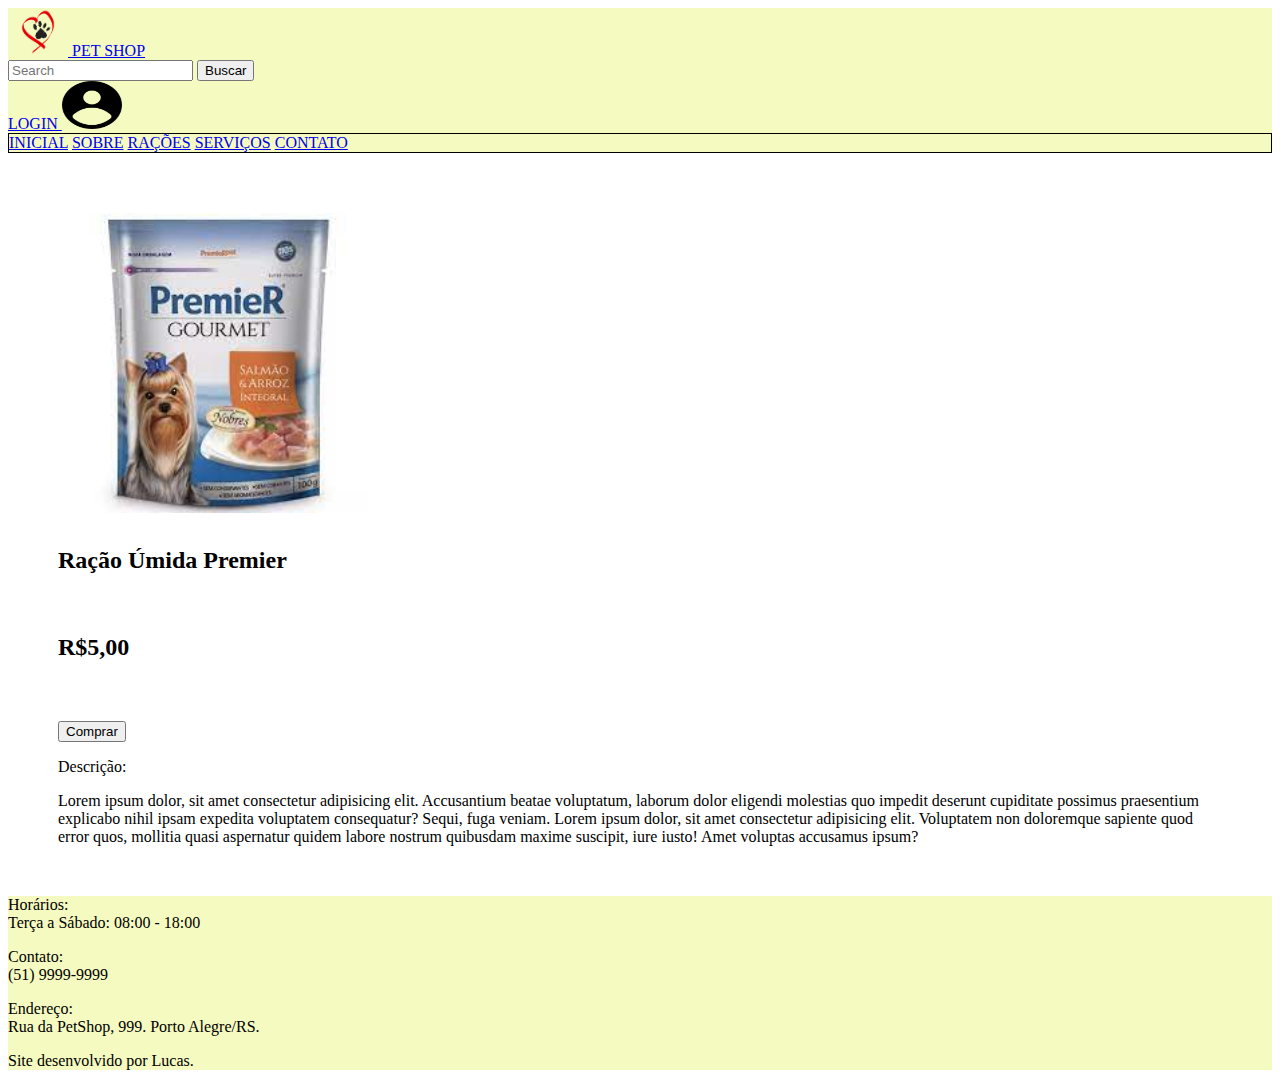
<file: Projeto 2/premierumida.html>
<!DOCTYPE html>
<html lang="pt-br">
  <head>
    <meta charset="utf-8" />
    <meta name="viewport" content="width=device-width, initial-scale=1" />
    <title>Ração úmida - PetShop</title>
    <link
      href="https://cdn.jsdelivr.net/npm/bootstrap@5.3.1/dist/css/bootstrap.min.css"
      rel="stylesheet"
      integrity="sha384-4bw+/aepP/YC94hEpVNVgiZdgIC5+VKNBQNGCHeKRQN+PtmoHDEXuppvnDJzQIu9"
      crossorigin="anonymous"
    />
    <link rel="stylesheet" href="./assets/css/style.css" />
  </head>
  <body>
    <header>
      <nav class="navbar">
        <div class="container-fluid">
          <a class="navbar-brand" href="./index.html">
            <img
              src="./assets/img/logo.png"
              alt="Bootstrap"
              width="60"
              height="48"
            />
            PET SHOP</a
          >
          <div class="col-6"><form class="d-flex" role="search">
            <input
              class="form-control me-2"
              type="search"
              placeholder="Search"
              aria-label="Search"
            />
            <button class="btn btn-outline-success" type="submit">
              Buscar
            </button>
          </form></div>
          <a class="navbar-brand" href="./login.html"
            >LOGIN
            <img
              src="./assets/img/login.png"
              alt="Bootstrap"
              width="60"
              height="48"
            />
          </a>
        </div>
      </nav>
      <nav class="navbar navbar-expand-lg" style="border: 1px black solid">
        <div class="container-fluid">
          <div
            class="collapse navbar-collapse d-flex justify-content-center"
            id="navbarNavAltMarkup"
          >
            <div class="navbar-nav">
              <a class="nav-link" href="./index.html">INICIAL</a>
              <a class="nav-link" href="./sobre.html">SOBRE</a>
              <a
                class="nav-link active"
                aria-current="page"
                href="./racoes.html"
                >RAÇÕES</a
              >
              <a class="nav-link" href="./servicos.html">SERVIÇOS</a>
              <a class="nav-link" href="./contato.html">CONTATO</a>
            </div>
          </div>
        </div>
      </nav>
    </header>
    <section>
      <div class="container text-center" style="margin: 50px">
        <div class="row">
          <div class="col">
            <img
              src="./assets/img/premierumida.jpg"
              class="img-thumbnail racoes"
              alt="ração premier úmida"
            />
          </div>
          <div class="col infos">
            <h2>Ração Úmida Premier</h2>
            <h2>R$5,00</h2>
            <button type="button" class="btn btn-danger">Comprar</button>
          </div>
        </div>
        <div class="row">
          <p>Descrição:</p>
          <p class="border p-3">
            Lorem ipsum dolor, sit amet consectetur adipisicing elit.
            Accusantium beatae voluptatum, laborum dolor eligendi molestias quo
            impedit deserunt cupiditate possimus praesentium explicabo nihil
            ipsam expedita voluptatem consequatur? Sequi, fuga veniam. Lorem
            ipsum dolor, sit amet consectetur adipisicing elit. Voluptatem non
            doloremque sapiente quod error quos, mollitia quasi aspernatur
            quidem labore nostrum quibusdam maxime suscipit, iure iusto! Amet
            voluptas accusamus ipsum?
          </p>
        </div>
      </div>
    </section>
    <footer>
      <div class="container text-center">
        <div class="row">
          <div class="col">
            <p>
              Horários:<br />
              Terça a Sábado: 08:00 - 18:00
            </p>
            <p>
              Contato:<br />
              (51) 9999-9999
            </p>
          </div>
          <div class="col">
            <p>
              Endereço:<br />
              Rua da PetShop, 999. Porto Alegre/RS.
            </p>
            <p>Site desenvolvido por Lucas.</p>
          </div>
        </div>
      </div>
    </footer>
    <script
      src="https://cdn.jsdelivr.net/npm/bootstrap@5.3.1/dist/js/bootstrap.bundle.min.js"
      integrity="sha384-HwwvtgBNo3bZJJLYd8oVXjrBZt8cqVSpeBNS5n7C8IVInixGAoxmnlMuBnhbgrkm"
      crossorigin="anonymous"
    ></script>
  </body>
</html>
</file>
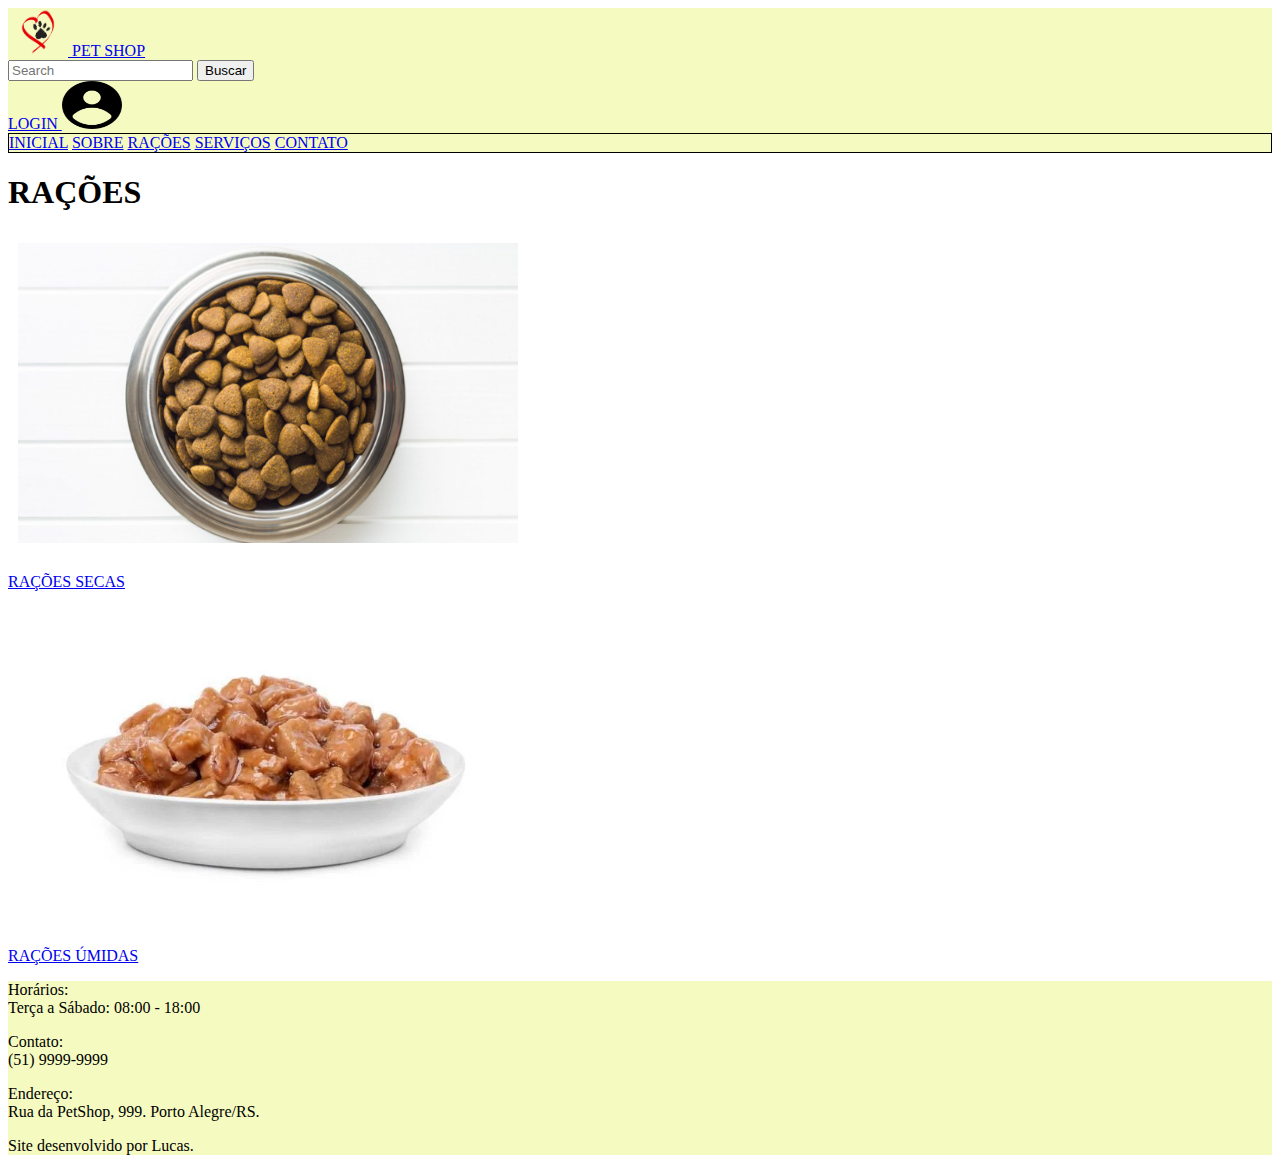
<file: Projeto 2/racoes.html>
<!DOCTYPE html>
<html lang="pt-br">
  <head>
    <meta charset="utf-8" />
    <meta name="viewport" content="width=device-width, initial-scale=1" />
    <title>Rações - PetShop</title>
    <link
      href="https://cdn.jsdelivr.net/npm/bootstrap@5.3.1/dist/css/bootstrap.min.css"
      rel="stylesheet"
      integrity="sha384-4bw+/aepP/YC94hEpVNVgiZdgIC5+VKNBQNGCHeKRQN+PtmoHDEXuppvnDJzQIu9"
      crossorigin="anonymous"
    />
    <link rel="stylesheet" href="./assets/css/style.css" />
  </head>
  <body>
    <header>
      <nav class="navbar">
        <div class="container-fluid">
          <a class="navbar-brand" href="./index.html">
            <img
              src="./assets/img/logo.png"
              alt="Bootstrap"
              width="60"
              height="48"
            />
            PET SHOP</a
          >
          <div class="col-6"><form class="d-flex" role="search">
            <input
              class="form-control me-2"
              type="search"
              placeholder="Search"
              aria-label="Search"
            />
            <button class="btn btn-outline-success" type="submit">
              Buscar
            </button>
          </form></div>
          <a class="navbar-brand" href="./login.html"
            >LOGIN
            <img
              src="./assets/img/login.png"
              alt="Bootstrap"
              width="60"
              height="48"
            />
          </a>
        </div>
      </nav>
      <nav class="navbar navbar-expand-lg" style="border: 1px black solid">
        <div class="container-fluid">
          <div
            class="collapse navbar-collapse d-flex justify-content-center"
            id="navbarNavAltMarkup"
          >
            <div class="navbar-nav">
              <a class="nav-link" href="./index.html">INICIAL</a>
              <a class="nav-link" href="./sobre.html">SOBRE</a>
              <a
                class="nav-link active"
                aria-current="page"
                href="./racoes.html"
                >RAÇÕES</a
              >
              <a class="nav-link" href="./servicos.html">SERVIÇOS</a>
              <a class="nav-link" href="./contato.html">CONTATO</a>
            </div>
          </div>
        </div>
      </nav>
    </header>
    <section>
      <div class="text-center">
        <h1>RAÇÕES</h1>
      </div>
      <div class="container text-center">
        <div class="row">
          <div class="col">
            <a href="./racoessecas.html">
              <img
                src="./assets/img/racao.jpg"
                class="img-thumbnail produtos"
                alt="rações secas"
              />
              <p>RAÇÕES SECAS</p></a
            >
          </div>
          <div class="col">
            <a href="./racoesumidas.html"
              ><img
                src="./assets/img/racaoumida.webp"
                class="img-thumbnail produtos"
                alt="rações úmidas"
              />
              <p>RAÇÕES ÚMIDAS</p></a
            >
          </div>
        </div>
      </div>
    </section>
    <footer>
      <div class="container text-center">
        <div class="row">
          <div class="col">
            <p>
              Horários:<br />
              Terça a Sábado: 08:00 - 18:00
            </p>
            <p>
              Contato:<br />
              (51) 9999-9999
            </p>
          </div>
          <div class="col">
            <p>
              Endereço:<br />
              Rua da PetShop, 999. Porto Alegre/RS.
            </p>
            <p>Site desenvolvido por Lucas.</p>
          </div>
        </div>
      </div>
    </footer>
    <script
      src="https://cdn.jsdelivr.net/npm/bootstrap@5.3.1/dist/js/bootstrap.bundle.min.js"
      integrity="sha384-HwwvtgBNo3bZJJLYd8oVXjrBZt8cqVSpeBNS5n7C8IVInixGAoxmnlMuBnhbgrkm"
      crossorigin="anonymous"
    ></script>
  </body>
</html>
</file>
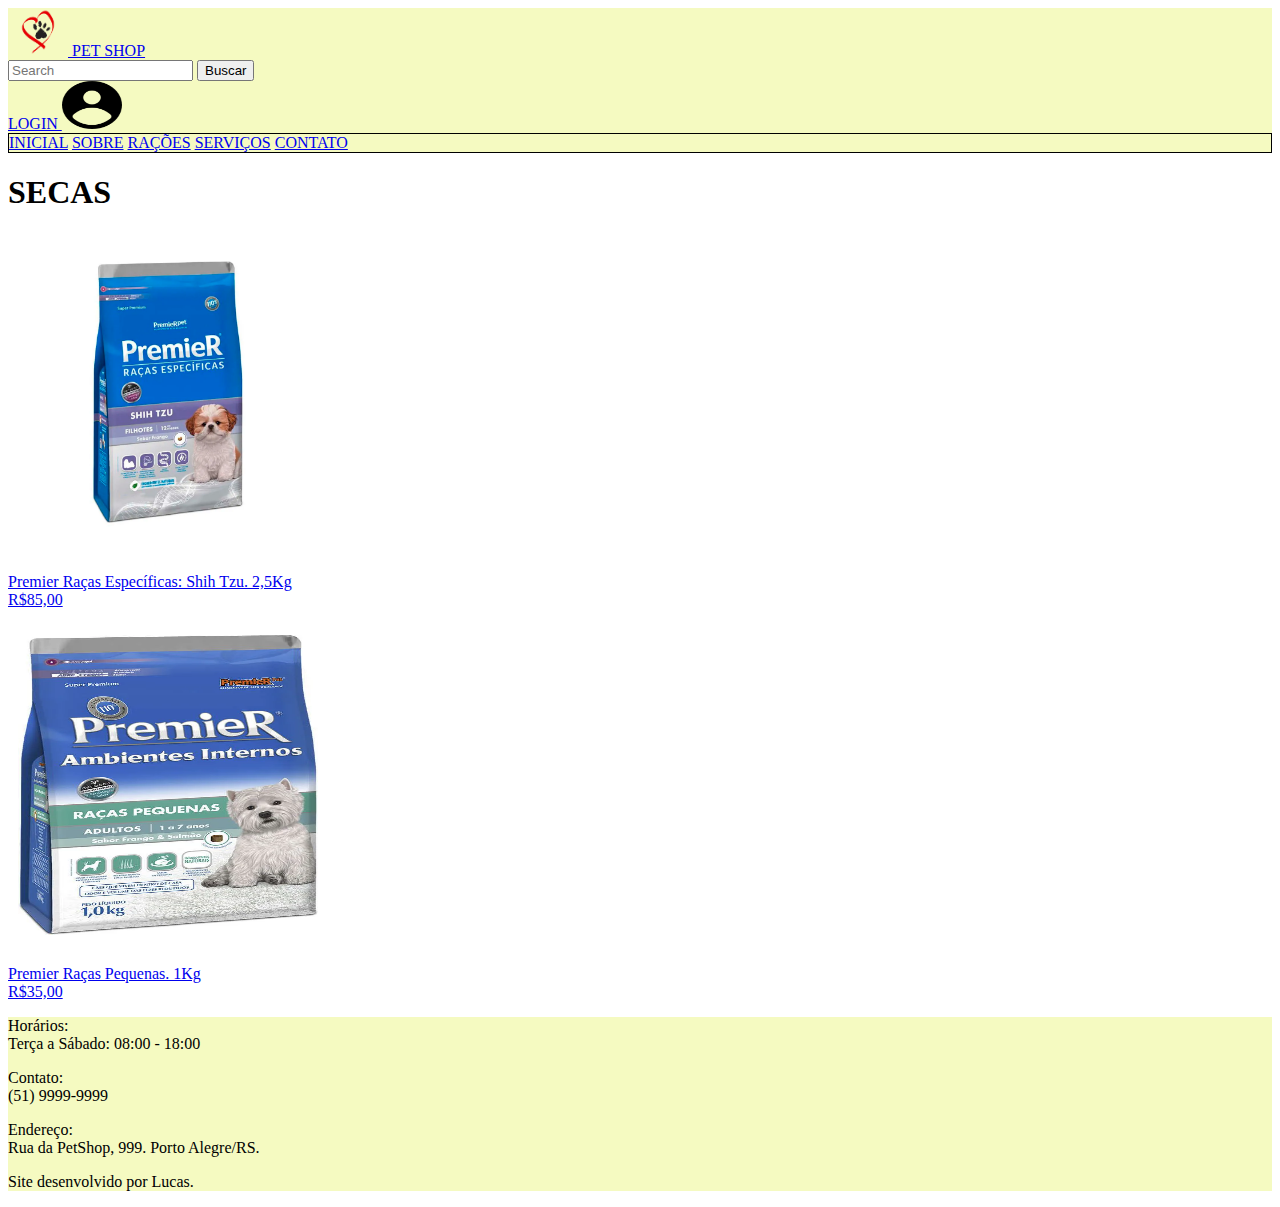
<file: Projeto 2/racoessecas.html>
<!DOCTYPE html>
<html lang="pt-br">
  <head>
    <meta charset="utf-8" />
    <meta name="viewport" content="width=device-width, initial-scale=1" />
    <title>Rações secas - PetShop</title>
    <link
      href="https://cdn.jsdelivr.net/npm/bootstrap@5.3.1/dist/css/bootstrap.min.css"
      rel="stylesheet"
      integrity="sha384-4bw+/aepP/YC94hEpVNVgiZdgIC5+VKNBQNGCHeKRQN+PtmoHDEXuppvnDJzQIu9"
      crossorigin="anonymous"
    />
    <link rel="stylesheet" href="./assets/css/style.css" />
  </head>
  <body>
    <header>
      <nav class="navbar">
        <div class="container-fluid">
          <a class="navbar-brand" href="./index.html">
            <img
              src="./assets/img/logo.png"
              alt="Bootstrap"
              width="60"
              height="48"
            />
            PET SHOP</a
          >
          <div class="col-6"><form class="d-flex" role="search">
            <input
              class="form-control me-2"
              type="search"
              placeholder="Search"
              aria-label="Search"
            />
            <button class="btn btn-outline-success" type="submit">
              Buscar
            </button>
          </form></div>
          <a class="navbar-brand" href="./login.html"
            >LOGIN
            <img
              src="./assets/img/login.png"
              alt="Bootstrap"
              width="60"
              height="48"
            />
          </a>
        </div>
      </nav>
      <nav class="navbar navbar-expand-lg" style="border: 1px black solid">
        <div class="container-fluid">
          <div
            class="collapse navbar-collapse d-flex justify-content-center"
            id="navbarNavAltMarkup"
          >
            <div class="navbar-nav">
              <a class="nav-link" href="./index.html">INICIAL</a>
              <a class="nav-link" href="./sobre.html">SOBRE</a>
              <a
                class="nav-link active"
                aria-current="page"
                href="./racoes.html"
                >RAÇÕES</a
              >
              <a class="nav-link" href="./servicos.html">SERVIÇOS</a>
              <a class="nav-link" href="./contato.html">CONTATO</a>
            </div>
          </div>
        </div>
      </nav>
    </header>
    <section>
      <div class="text-center">
        <h1>SECAS</h1>
      </div>
      <div class="container text-center">
        <div class="row">
          <div class="col">
            <a href="./premier.html">
              <img
                src="./assets/img/premier.webp"
                class="img-thumbnail racoes"
                alt="premier shih tzu"
              />
              <p>
                Premier Raças Específicas: Shih Tzu. 2,5Kg<br />
                R$85,00
              </p></a
            >
          </div>
          <div class="col">
            <a href="./premierpequeno.html">
              <img
                src="./assets/img/premierinterno.webp"
                class="img-thumbnail racoes"
                alt="premier raças pequenas"
              />
              <p>
                Premier Raças Pequenas. 1Kg<br />
                R$35,00
              </p></a
            >
          </div>
        </div>
      </div>
    </section>
    <footer>
      <div class="container text-center">
        <div class="row">
          <div class="col">
            <p>
              Horários:<br />
              Terça a Sábado: 08:00 - 18:00
            </p>
            <p>
              Contato:<br />
              (51) 9999-9999
            </p>
          </div>
          <div class="col">
            <p>
              Endereço:<br />
              Rua da PetShop, 999. Porto Alegre/RS.
            </p>
            <p>Site desenvolvido por Lucas.</p>
          </div>
        </div>
      </div>
    </footer>
    <script
      src="https://cdn.jsdelivr.net/npm/bootstrap@5.3.1/dist/js/bootstrap.bundle.min.js"
      integrity="sha384-HwwvtgBNo3bZJJLYd8oVXjrBZt8cqVSpeBNS5n7C8IVInixGAoxmnlMuBnhbgrkm"
      crossorigin="anonymous"
    ></script>
  </body>
</html>
</file>
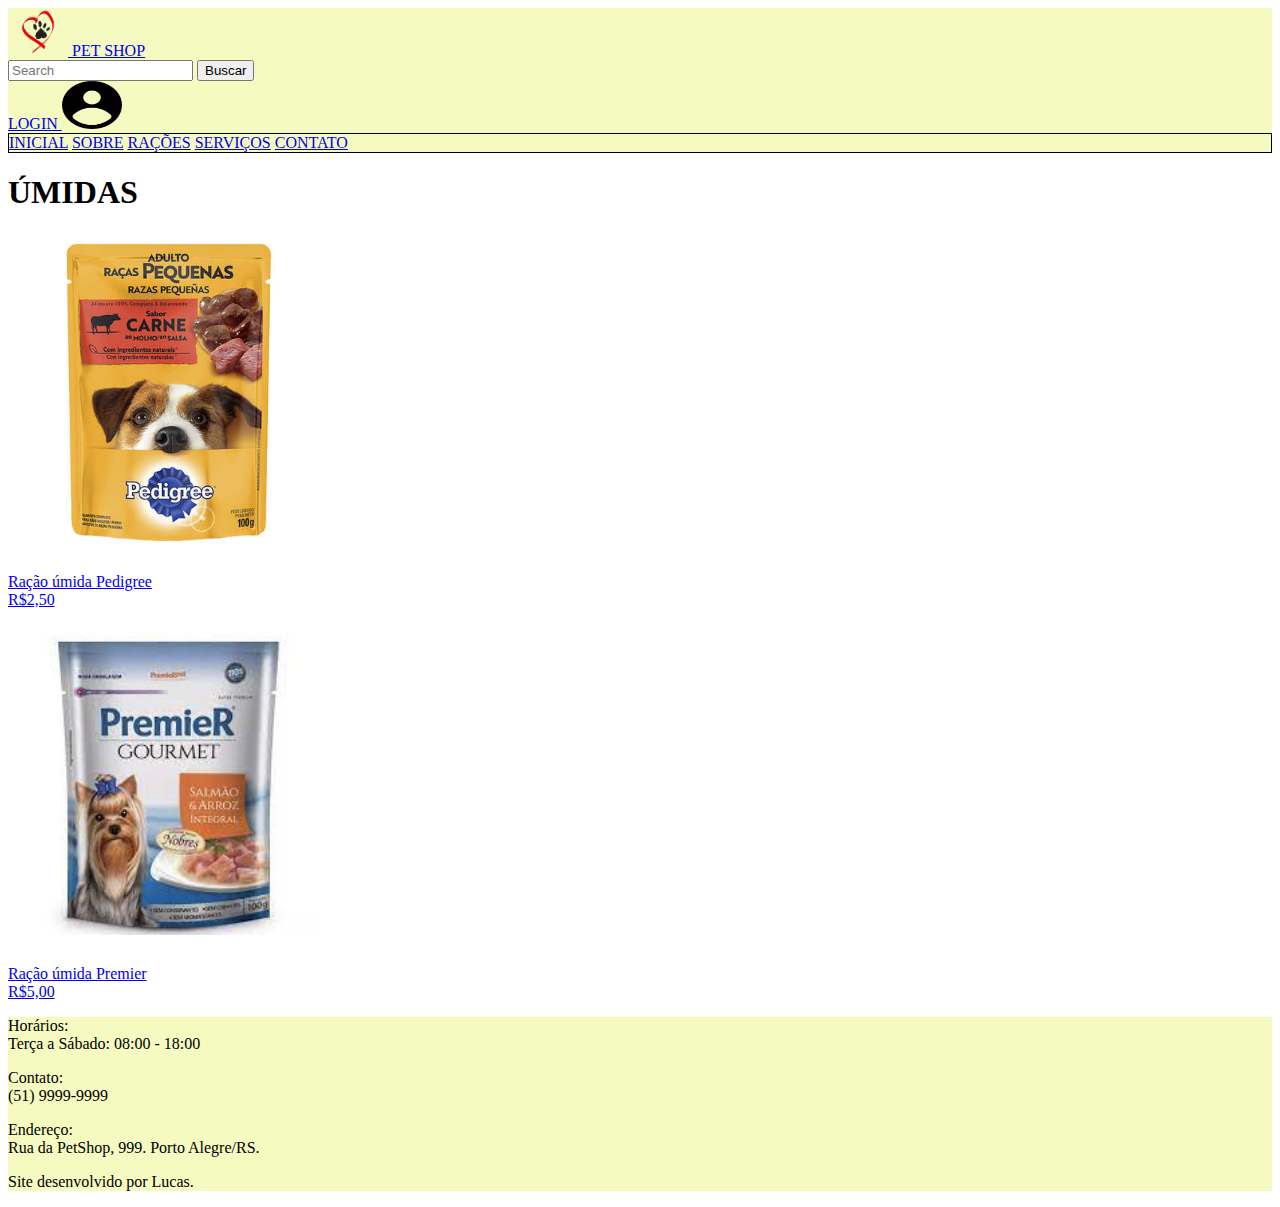
<file: Projeto 2/racoesumidas.html>
<!DOCTYPE html>
<html lang="pt-br">
  <head>
    <meta charset="utf-8" />
    <meta name="viewport" content="width=device-width, initial-scale=1" />
    <title>Rações úmidas - PetShop</title>
    <link
      href="https://cdn.jsdelivr.net/npm/bootstrap@5.3.1/dist/css/bootstrap.min.css"
      rel="stylesheet"
      integrity="sha384-4bw+/aepP/YC94hEpVNVgiZdgIC5+VKNBQNGCHeKRQN+PtmoHDEXuppvnDJzQIu9"
      crossorigin="anonymous"
    />
    <link rel="stylesheet" href="./assets/css/style.css" />
  </head>
  <body>
    <header>
      <nav class="navbar">
        <div class="container-fluid">
          <a class="navbar-brand" href="./index.html">
            <img
              src="./assets/img/logo.png"
              alt="Bootstrap"
              width="60"
              height="48"
            />
            PET SHOP</a
          >
          <div class="col-6"><form class="d-flex" role="search">
            <input
              class="form-control me-2"
              type="search"
              placeholder="Search"
              aria-label="Search"
            />
            <button class="btn btn-outline-success" type="submit">
              Buscar
            </button>
          </form></div>
          <a class="navbar-brand" href="./login.html"
            >LOGIN
            <img
              src="./assets/img/login.png"
              alt="Bootstrap"
              width="60"
              height="48"
            />
          </a>
        </div>
      </nav>
      <nav class="navbar navbar-expand-lg" style="border: 1px black solid">
        <div class="container-fluid">
          <div
            class="collapse navbar-collapse d-flex justify-content-center"
            id="navbarNavAltMarkup"
          >
            <div class="navbar-nav">
              <a class="nav-link" href="./index.html">INICIAL</a>
              <a class="nav-link" href="./sobre.html">SOBRE</a>
              <a
                class="nav-link active"
                aria-current="page"
                href="./racoes.html"
                >RAÇÕES</a
              >
              <a class="nav-link" href="./servicos.html">SERVIÇOS</a>
              <a class="nav-link" href="./contato.html">CONTATO</a>
            </div>
          </div>
        </div>
      </nav>
    </header>
    <section>
      <div class="text-center">
        <h1>ÚMIDAS</h1>
      </div>
      <div class="container text-center">
        <div class="row">
          <div class="col">
            <a href="./pedigree.html">
              <img
                src="./assets/img/pedigree.jpg"
                class="img-thumbnail racoes"
                alt="ração úmida pedigree"
              />
              <p>
                Ração úmida Pedigree<br />
                R$2,50
              </p></a
            >
          </div>
          <div class="col">
            <a href="./premierumida.html">
              <img
                src="./assets/img/premierumida.jpg"
                class="img-thumbnail racoes"
                alt="premier raças pequenas"
              />
              <p>
                Ração úmida Premier<br />
                R$5,00
              </p></a
            >
          </div>
        </div>
      </div>
    </section>
    <footer>
      <div class="container text-center">
        <div class="row">
          <div class="col">
            <p>
              Horários:<br />
              Terça a Sábado: 08:00 - 18:00
            </p>
            <p>
              Contato:<br />
              (51) 9999-9999
            </p>
          </div>
          <div class="col">
            <p>
              Endereço:<br />
              Rua da PetShop, 999. Porto Alegre/RS.
            </p>
            <p>Site desenvolvido por Lucas.</p>
          </div>
        </div>
      </div>
    </footer>
    <script
      src="https://cdn.jsdelivr.net/npm/bootstrap@5.3.1/dist/js/bootstrap.bundle.min.js"
      integrity="sha384-HwwvtgBNo3bZJJLYd8oVXjrBZt8cqVSpeBNS5n7C8IVInixGAoxmnlMuBnhbgrkm"
      crossorigin="anonymous"
    ></script>
  </body>
</html>
</file>
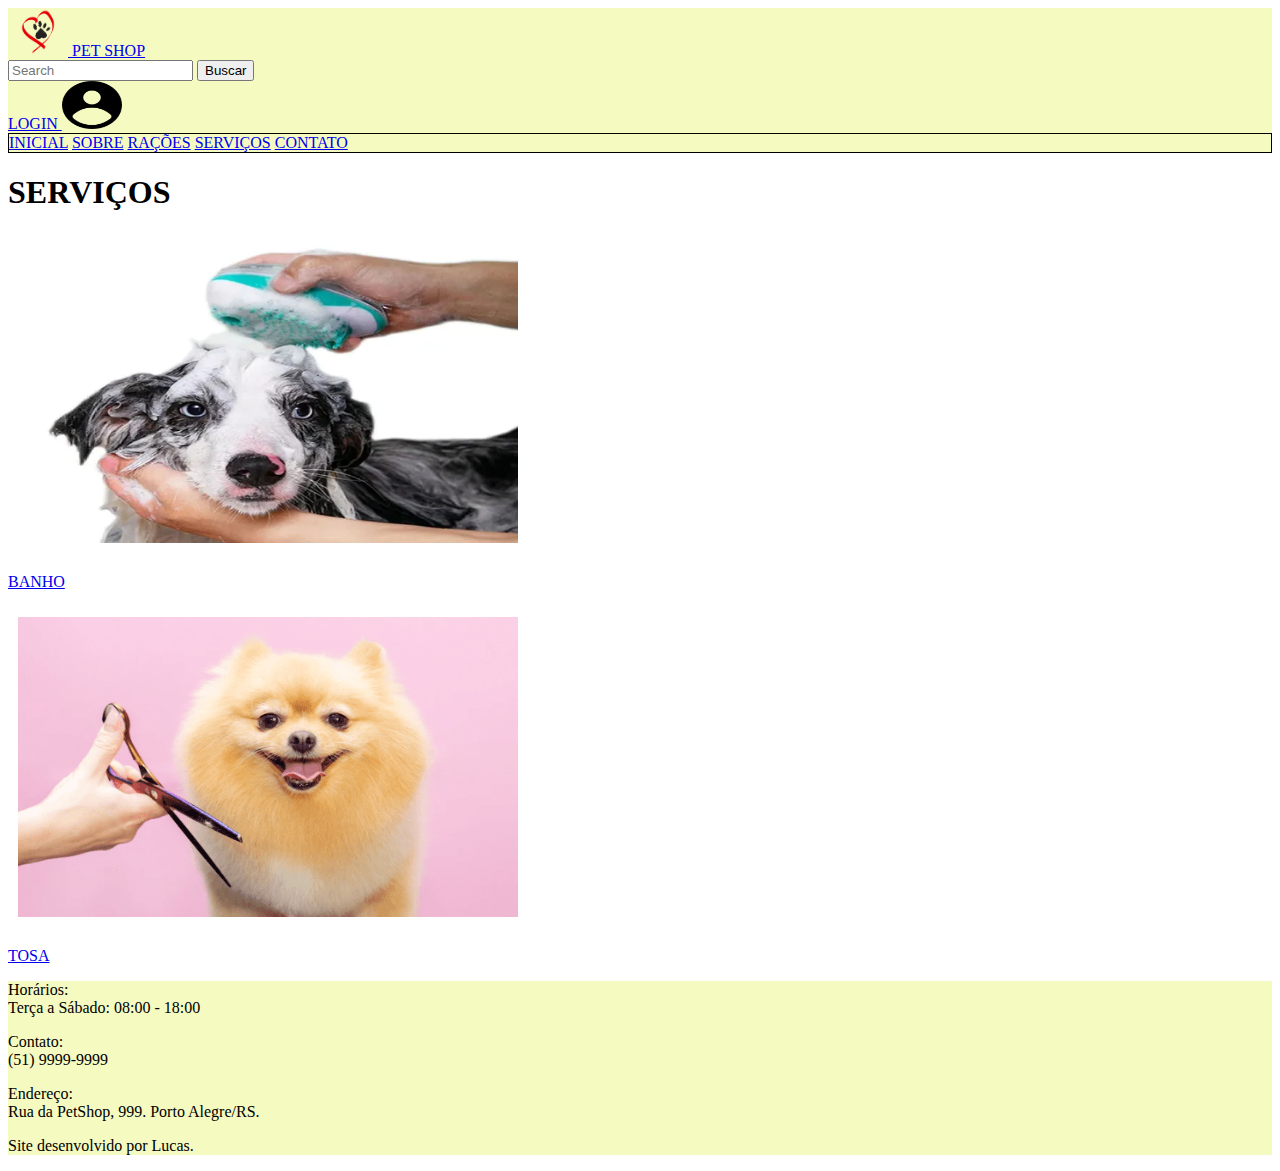
<file: Projeto 2/servicos.html>
<!DOCTYPE html>
<html lang="pt-br">
  <head>
    <meta charset="utf-8" />
    <meta name="viewport" content="width=device-width, initial-scale=1" />
    <title>Serviços - PetShop</title>
    <link
      href="https://cdn.jsdelivr.net/npm/bootstrap@5.3.1/dist/css/bootstrap.min.css"
      rel="stylesheet"
      integrity="sha384-4bw+/aepP/YC94hEpVNVgiZdgIC5+VKNBQNGCHeKRQN+PtmoHDEXuppvnDJzQIu9"
      crossorigin="anonymous"
    />
    <link rel="stylesheet" href="./assets/css/style.css" />
  </head>
  <body>
    <header>
      <nav class="navbar">
        <div class="container-fluid">
          <a class="navbar-brand" href="./index.html">
            <img
              src="./assets/img/logo.png"
              alt="Bootstrap"
              width="60"
              height="48"
            />
            PET SHOP</a
          >
          <div class="col-6"><form class="d-flex" role="search">
            <input
              class="form-control me-2"
              type="search"
              placeholder="Search"
              aria-label="Search"
            />
            <button class="btn btn-outline-success" type="submit">
              Buscar
            </button>
          </form></div>
          <a class="navbar-brand" href="./login.html"
            >LOGIN
            <img
              src="./assets/img/login.png"
              alt="Bootstrap"
              width="60"
              height="48"
            />
          </a>
        </div>
      </nav>
      <nav class="navbar navbar-expand-lg" style="border: 1px black solid">
        <div class="container-fluid">
          <div
            class="collapse navbar-collapse d-flex justify-content-center"
            id="navbarNavAltMarkup"
          >
            <div class="navbar-nav">
              <a class="nav-link" href="./index.html">INICIAL</a>
              <a class="nav-link" href="./sobre.html">SOBRE</a>
              <a class="nav-link" href="./racoes.html">RAÇÕES</a>
              <a
                class="nav-link active"
                aria-current="page"
                href="./servicos.html"
                >SERVIÇOS</a
              >
              <a class="nav-link" href="./contato.html">CONTATO</a>
            </div>
          </div>
        </div>
      </nav>
    </header>
    <section>
      <div class="text-center">
        <h1>SERVIÇOS</h1>
      </div>
      <div class="container text-center">
        <div class="row">
          <div class="col">
            <a href="./banho.html">
              <img
                src="./assets/img/banho2.webp"
                class="img-thumbnail produtos"
                alt="banho"
              />
              <p>BANHO</p></a
            >
          </div>
          <div class="col">
            <a href="./tosa.html"
              ><img
                src="./assets/img/tosa.webp"
                class="img-thumbnail produtos"
                alt="tosa"
              />
              <p>TOSA</p></a
            >
          </div>
        </div>
      </div>
    </section>
    <footer>
      <div class="container text-center">
        <div class="row">
          <div class="col">
            <p>
              Horários:<br />
              Terça a Sábado: 08:00 - 18:00
            </p>
            <p>
              Contato:<br />
              (51) 9999-9999
            </p>
          </div>
          <div class="col">
            <p>
              Endereço:<br />
              Rua da PetShop, 999. Porto Alegre/RS.
            </p>
            <p>Site desenvolvido por Lucas.</p>
          </div>
        </div>
      </div>
    </footer>
    <script
      src="https://cdn.jsdelivr.net/npm/bootstrap@5.3.1/dist/js/bootstrap.bundle.min.js"
      integrity="sha384-HwwvtgBNo3bZJJLYd8oVXjrBZt8cqVSpeBNS5n7C8IVInixGAoxmnlMuBnhbgrkm"
      crossorigin="anonymous"
    ></script>
  </body>
</html>
</file>
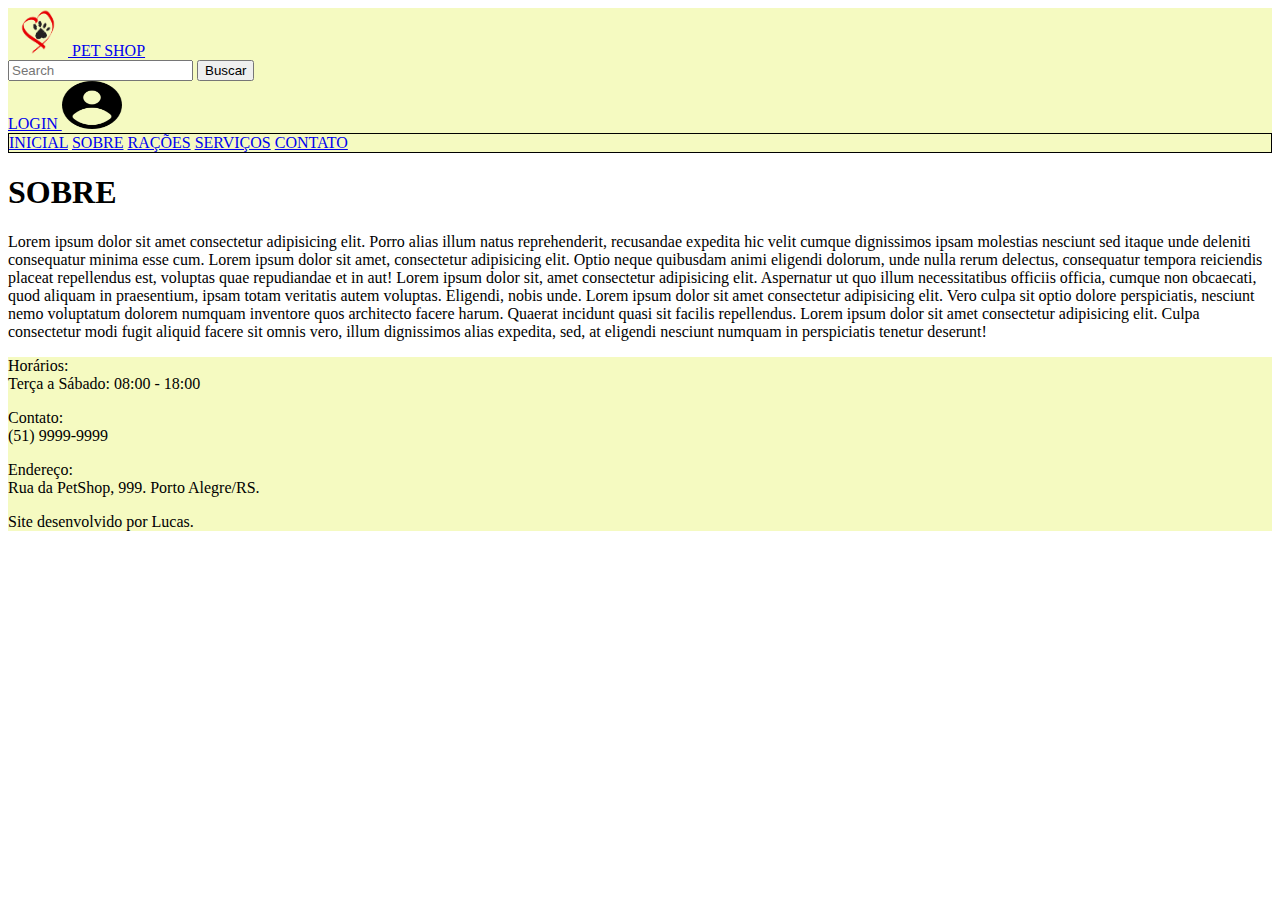
<file: Projeto 2/sobre.html>
<!DOCTYPE html>
<html lang="pt-br">
  <head>
    <meta charset="utf-8" />
    <meta name="viewport" content="width=device-width, initial-scale=1" />
    <title>Sobre - PetShop</title>
    <link
      href="https://cdn.jsdelivr.net/npm/bootstrap@5.3.1/dist/css/bootstrap.min.css"
      rel="stylesheet"
      integrity="sha384-4bw+/aepP/YC94hEpVNVgiZdgIC5+VKNBQNGCHeKRQN+PtmoHDEXuppvnDJzQIu9"
      crossorigin="anonymous"
    />
    <link rel="stylesheet" href="./assets/css/style.css" />
  </head>
  <body>
    <header>
      <nav class="navbar">
        <div class="container-fluid">
          <a class="navbar-brand" href="./index.html">
            <img
              src="./assets/img/logo.png"
              alt="Bootstrap"
              width="60"
              height="48"
            />
            PET SHOP</a
          >
          <div class="col-6"><form class="d-flex" role="search">
            <input
              class="form-control me-2"
              type="search"
              placeholder="Search"
              aria-label="Search"
            />
            <button class="btn btn-outline-success" type="submit">
              Buscar
            </button>
          </form></div>
          <a class="navbar-brand" href="./login.html"
            >LOGIN
            <img
              src="./assets/img/login.png"
              alt="Bootstrap"
              width="60"
              height="48"
            />
          </a>
        </div>
      </nav>
      <nav class="navbar navbar-expand-lg" style="border: 1px black solid">
        <div class="container-fluid">
          <div
            class="collapse navbar-collapse d-flex justify-content-center"
            id="navbarNavAltMarkup"
          >
            <div class="navbar-nav">
              <a class="nav-link" href="index.html">INICIAL</a>
              <a class="nav-link active" aria-current="page" href="./sobre.html"
                >SOBRE</a
              >
              <a class="nav-link" href="./racoes.html">RAÇÕES</a>
              <a class="nav-link" href="./servicos.html">SERVIÇOS</a>
              <a class="nav-link" href="./contato.html">CONTATO</a>
            </div>
          </div>
        </div>
      </nav>
    </header>
    <section>
      <div class="container text-center">
        <h1>SOBRE</h1>
        <p class="border p-3">Lorem ipsum dolor sit amet consectetur adipisicing elit. Porro alias illum natus reprehenderit, recusandae expedita hic velit cumque dignissimos ipsam molestias nesciunt sed itaque unde deleniti consequatur minima esse cum. Lorem ipsum dolor sit amet, consectetur adipisicing elit. Optio neque quibusdam animi eligendi dolorum, unde nulla rerum delectus, consequatur tempora reiciendis placeat repellendus est, voluptas quae repudiandae et in aut! Lorem ipsum dolor sit, amet consectetur adipisicing elit. Aspernatur ut quo illum necessitatibus officiis officia, cumque non obcaecati, quod aliquam in praesentium, ipsam totam veritatis autem voluptas. Eligendi, nobis unde. Lorem ipsum dolor sit amet consectetur adipisicing elit. Vero culpa sit optio dolore perspiciatis, nesciunt nemo voluptatum dolorem numquam inventore quos architecto facere harum. Quaerat incidunt quasi sit facilis repellendus. Lorem ipsum dolor sit amet consectetur adipisicing elit. Culpa consectetur modi fugit aliquid facere sit omnis vero, illum dignissimos alias expedita, sed, at eligendi nesciunt numquam in perspiciatis tenetur deserunt!</p>
      </div>
    </section>
    <footer>
      <div class="container text-center">
        <div class="row">
          <div class="col">
            <p>
              Horários:<br />
              Terça a Sábado: 08:00 - 18:00
            </p>
            <p>
              Contato:<br />
              (51) 9999-9999
            </p>
          </div>
          <div class="col">
            <p>
              Endereço:<br />
              Rua da PetShop, 999. Porto Alegre/RS.
            </p>
            <p>Site desenvolvido por Lucas.</p>
          </div>
        </div>
      </div>
    </footer>
    <script
      src="https://cdn.jsdelivr.net/npm/bootstrap@5.3.1/dist/js/bootstrap.bundle.min.js"
      integrity="sha384-HwwvtgBNo3bZJJLYd8oVXjrBZt8cqVSpeBNS5n7C8IVInixGAoxmnlMuBnhbgrkm"
      crossorigin="anonymous"
    ></script>
  </body>
</html>
</file>
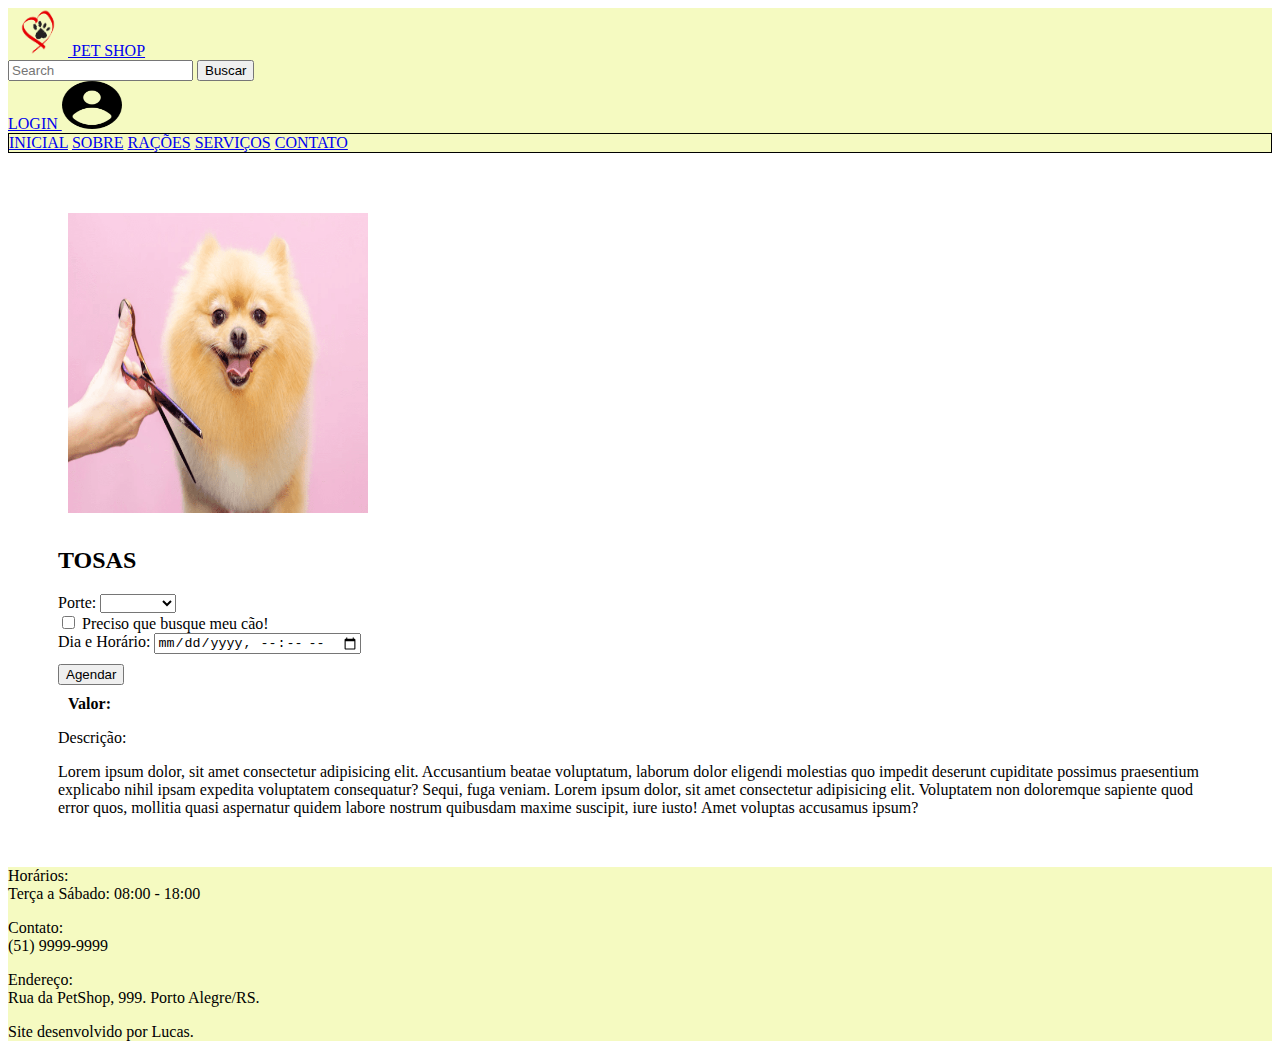
<file: Projeto 2/tosa.html>
<!DOCTYPE html>
<html lang="pt-br">
  <head>
    <meta charset="utf-8" />
    <meta name="viewport" content="width=device-width, initial-scale=1" />
    <title>Tosas - PetShop</title>
    <link
      href="https://cdn.jsdelivr.net/npm/bootstrap@5.3.1/dist/css/bootstrap.min.css"
      rel="stylesheet"
      integrity="sha384-4bw+/aepP/YC94hEpVNVgiZdgIC5+VKNBQNGCHeKRQN+PtmoHDEXuppvnDJzQIu9"
      crossorigin="anonymous"
    />
    <link rel="stylesheet" href="./assets/css/style.css" />
    <script src="./js/index.js"></script>
  </head>
  <body>
    <header>
      <nav class="navbar">
        <div class="container-fluid">
          <a class="navbar-brand" href="./index.html">
            <img
              src="./assets/img/logo.png"
              alt="Bootstrap"
              width="60"
              height="48"
            />
            PET SHOP</a
          >
          <div class="col-6"><form class="d-flex" role="search">
            <input
              class="form-control me-2"
              type="search"
              placeholder="Search"
              aria-label="Search"
            />
            <button class="btn btn-outline-success" type="submit">
              Buscar
            </button>
          </form></div>
          <a class="navbar-brand" href="./login.html"
            >LOGIN
            <img
              src="./assets/img/login.png"
              alt="Bootstrap"
              width="60"
              height="48"
            />
          </a>
        </div>
      </nav>
      <nav class="navbar navbar-expand-lg" style="border: 1px black solid">
        <div class="container-fluid">
          <div
            class="collapse navbar-collapse d-flex justify-content-center"
            id="navbarNavAltMarkup"
          >
            <div class="navbar-nav">
              <a class="nav-link" href="./index.html">INICIAL</a>
              <a class="nav-link" href="./sobre.html">SOBRE</a>
              <a class="nav-link" href="./racoes.html">RAÇÕES</a>
              <a
                class="nav-link active"
                aria-current="page"
                href="./servicos.html"
                >SERVIÇOS</a
              >
              <a class="nav-link" href="./contato.html">CONTATO</a>
            </div>
          </div>
        </div>
      </nav>
    </header>
    <section>
      <div class="container text-center" style="margin: 50px">
        <div class="row">
          <div class="col">
            <img
              src="./assets/img/tosa.webp"
              class="img-thumbnail racoes"
              alt="banho"
            />
          </div>
          <div class="col">
            <h2>TOSAS</h2>
            <form action="" class="text-start">
              <label class="form-label" for="porte">Porte: </label>
              <select
                class="form-select"
                name="porte"
                id="porte"
                onchange="valor()"
                required
              >
                <option selected></option>
                <option value="p">Pequeno</option>
                <option value="m">Médio</option>
                <option value="g">Grande</option>
                <option value="gg">Gigante</option>
              </select>
              <div class="form-check" id="telebusca">
                <input
                  class="form-check-input"
                  type="checkbox"
                  value="s"
                  id="telebusca"
                />
                <label class="form-check-label" for="telebusca">
                  Preciso que busque meu cão!
                </label>
              </div>
              <label class="form-label" for="agendar">Dia e Horário: </label>
              <input
                type="datetime-local"
                class="form-control"
                name="agendar"
                id="agendar"
                required
              />
              <div
                class="d-flex justify-content-center"
                style="margin-top: 10px"
              >
                <button
                  type="submit"
                  class="btn btn-danger"
                  onclick="agendado()"
                >
                  Agendar
                </button>
              </div>
            </form>
            <h4 style="margin: 10px">Valor: <span id="valor"></span></h4>
          </div>
        </div>
        <div class="row">
          <p>Descrição:</p>
          <p class="border p-3">
            Lorem ipsum dolor, sit amet consectetur adipisicing elit.
            Accusantium beatae voluptatum, laborum dolor eligendi molestias quo
            impedit deserunt cupiditate possimus praesentium explicabo nihil
            ipsam expedita voluptatem consequatur? Sequi, fuga veniam. Lorem
            ipsum dolor, sit amet consectetur adipisicing elit. Voluptatem non
            doloremque sapiente quod error quos, mollitia quasi aspernatur
            quidem labore nostrum quibusdam maxime suscipit, iure iusto! Amet
            voluptas accusamus ipsum?
          </p>
        </div>
      </div>
    </section>
    <footer>
      <div class="container text-center">
        <div class="row">
          <div class="col">
            <p>
              Horários:<br />
              Terça a Sábado: 08:00 - 18:00
            </p>
            <p>
              Contato:<br />
              (51) 9999-9999
            </p>
          </div>
          <div class="col">
            <p>
              Endereço:<br />
              Rua da PetShop, 999. Porto Alegre/RS.
            </p>
            <p>Site desenvolvido por Lucas.</p>
          </div>
        </div>
      </div>
    </footer>
    <script
      src="https://cdn.jsdelivr.net/npm/bootstrap@5.3.1/dist/js/bootstrap.bundle.min.js"
      integrity="sha384-HwwvtgBNo3bZJJLYd8oVXjrBZt8cqVSpeBNS5n7C8IVInixGAoxmnlMuBnhbgrkm"
      crossorigin="anonymous"
    ></script>
  </body>
</html>
</file>
<file: Projeto 2/assets/css/style.css>
header{
    background-color: #F5FAC1;
}

footer{
    background-color: #F5FAC1;
}

.produtos{
    width: 500px;
    height: 300px;
    margin: 10px;
}

.racoes{
    width: 300px;
    height: 300px;
    margin: 10px;
}

.infos h2{
    padding-bottom: 40px;
}
</file>
